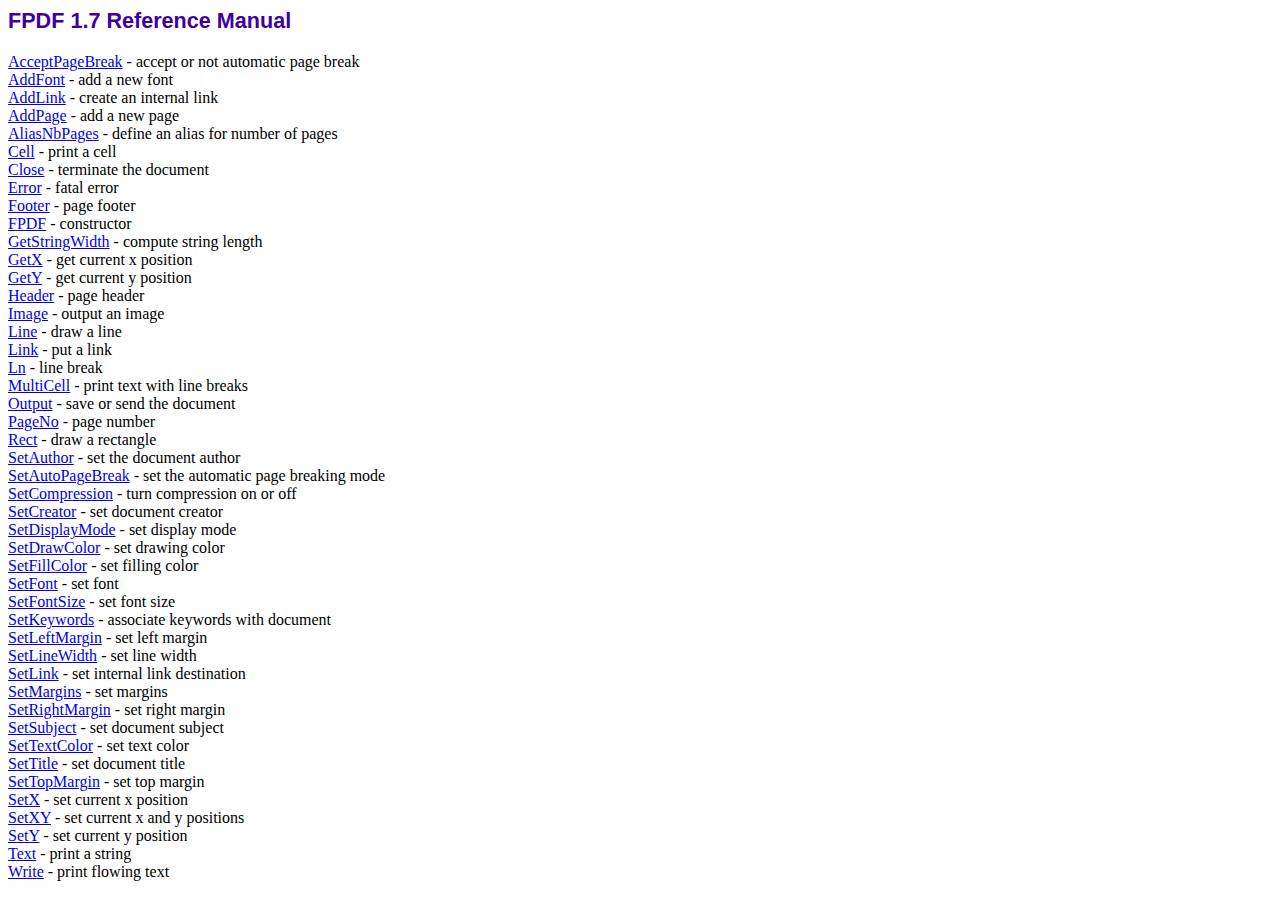
<file: doc/index.htm>
<!DOCTYPE html PUBLIC "-//W3C//DTD HTML 4.01 Transitional//EN">
<html>
<head>
<meta http-equiv="Content-Type" content="text/html; charset=ISO-8859-1">
<title>FPDF 1.7 Reference Manual</title>
<link type="text/css" rel="stylesheet" href="../fpdf.css">
</head>
<body>
<h1>FPDF 1.7 Reference Manual</h1>
<a href="acceptpagebreak.htm">AcceptPageBreak</a> - accept or not automatic page break<br>
<a href="addfont.htm">AddFont</a> - add a new font<br>
<a href="addlink.htm">AddLink</a> - create an internal link<br>
<a href="addpage.htm">AddPage</a> - add a new page<br>
<a href="aliasnbpages.htm">AliasNbPages</a> - define an alias for number of pages<br>
<a href="cell.htm">Cell</a> - print a cell<br>
<a href="close.htm">Close</a> - terminate the document<br>
<a href="error.htm">Error</a> - fatal error<br>
<a href="footer.htm">Footer</a> - page footer<br>
<a href="fpdf.htm">FPDF</a> - constructor<br>
<a href="getstringwidth.htm">GetStringWidth</a> - compute string length<br>
<a href="getx.htm">GetX</a> - get current x position<br>
<a href="gety.htm">GetY</a> - get current y position<br>
<a href="header.htm">Header</a> - page header<br>
<a href="image.htm">Image</a> - output an image<br>
<a href="line.htm">Line</a> - draw a line<br>
<a href="link.htm">Link</a> - put a link<br>
<a href="ln.htm">Ln</a> - line break<br>
<a href="multicell.htm">MultiCell</a> - print text with line breaks<br>
<a href="output.htm">Output</a> - save or send the document<br>
<a href="pageno.htm">PageNo</a> - page number<br>
<a href="rect.htm">Rect</a> - draw a rectangle<br>
<a href="setauthor.htm">SetAuthor</a> - set the document author<br>
<a href="setautopagebreak.htm">SetAutoPageBreak</a> - set the automatic page breaking mode<br>
<a href="setcompression.htm">SetCompression</a> - turn compression on or off<br>
<a href="setcreator.htm">SetCreator</a> - set document creator<br>
<a href="setdisplaymode.htm">SetDisplayMode</a> - set display mode<br>
<a href="setdrawcolor.htm">SetDrawColor</a> - set drawing color<br>
<a href="setfillcolor.htm">SetFillColor</a> - set filling color<br>
<a href="setfont.htm">SetFont</a> - set font<br>
<a href="setfontsize.htm">SetFontSize</a> - set font size<br>
<a href="setkeywords.htm">SetKeywords</a> - associate keywords with document<br>
<a href="setleftmargin.htm">SetLeftMargin</a> - set left margin<br>
<a href="setlinewidth.htm">SetLineWidth</a> - set line width<br>
<a href="setlink.htm">SetLink</a> - set internal link destination<br>
<a href="setmargins.htm">SetMargins</a> - set margins<br>
<a href="setrightmargin.htm">SetRightMargin</a> - set right margin<br>
<a href="setsubject.htm">SetSubject</a> - set document subject<br>
<a href="settextcolor.htm">SetTextColor</a> - set text color<br>
<a href="settitle.htm">SetTitle</a> - set document title<br>
<a href="settopmargin.htm">SetTopMargin</a> - set top margin<br>
<a href="setx.htm">SetX</a> - set current x position<br>
<a href="setxy.htm">SetXY</a> - set current x and y positions<br>
<a href="sety.htm">SetY</a> - set current y position<br>
<a href="text.htm">Text</a> - print a string<br>
<a href="write.htm">Write</a> - print flowing text<br>
</body>
</html>
</file>
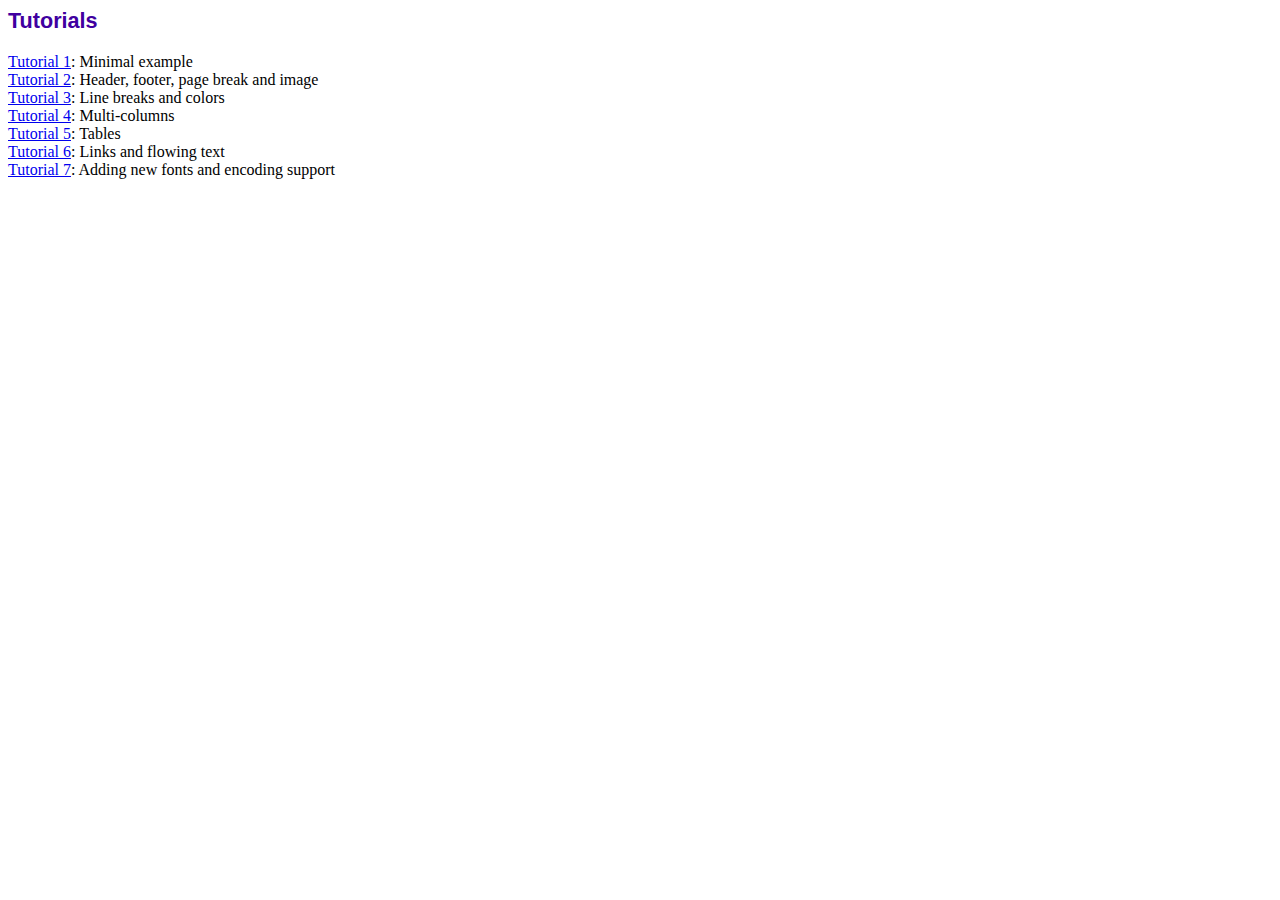
<file: tutorial/index.htm>
<!DOCTYPE html PUBLIC "-//W3C//DTD HTML 4.01 Transitional//EN">
<html>
<head>
<meta http-equiv="Content-Type" content="text/html; charset=ISO-8859-1">
<title>Tutorials</title>
<link type="text/css" rel="stylesheet" href="../fpdf.css">
</head>
<body>
<h1>Tutorials</h1>
<ul style="list-style-type:none; margin-left:0; padding-left:0">
<li><a href="tuto1.htm">Tutorial 1</a>: Minimal example</li>
<li><a href="tuto2.htm">Tutorial 2</a>: Header, footer, page break and image</li>
<li><a href="tuto3.htm">Tutorial 3</a>: Line breaks and colors</li>
<li><a href="tuto4.htm">Tutorial 4</a>: Multi-columns</li>
<li><a href="tuto5.htm">Tutorial 5</a>: Tables</li>
<li><a href="tuto6.htm">Tutorial 6</a>: Links and flowing text</li>
<li><a href="tuto7.htm">Tutorial 7</a>: Adding new fonts and encoding support</li>
</UL>
</body>
</html>
</file>
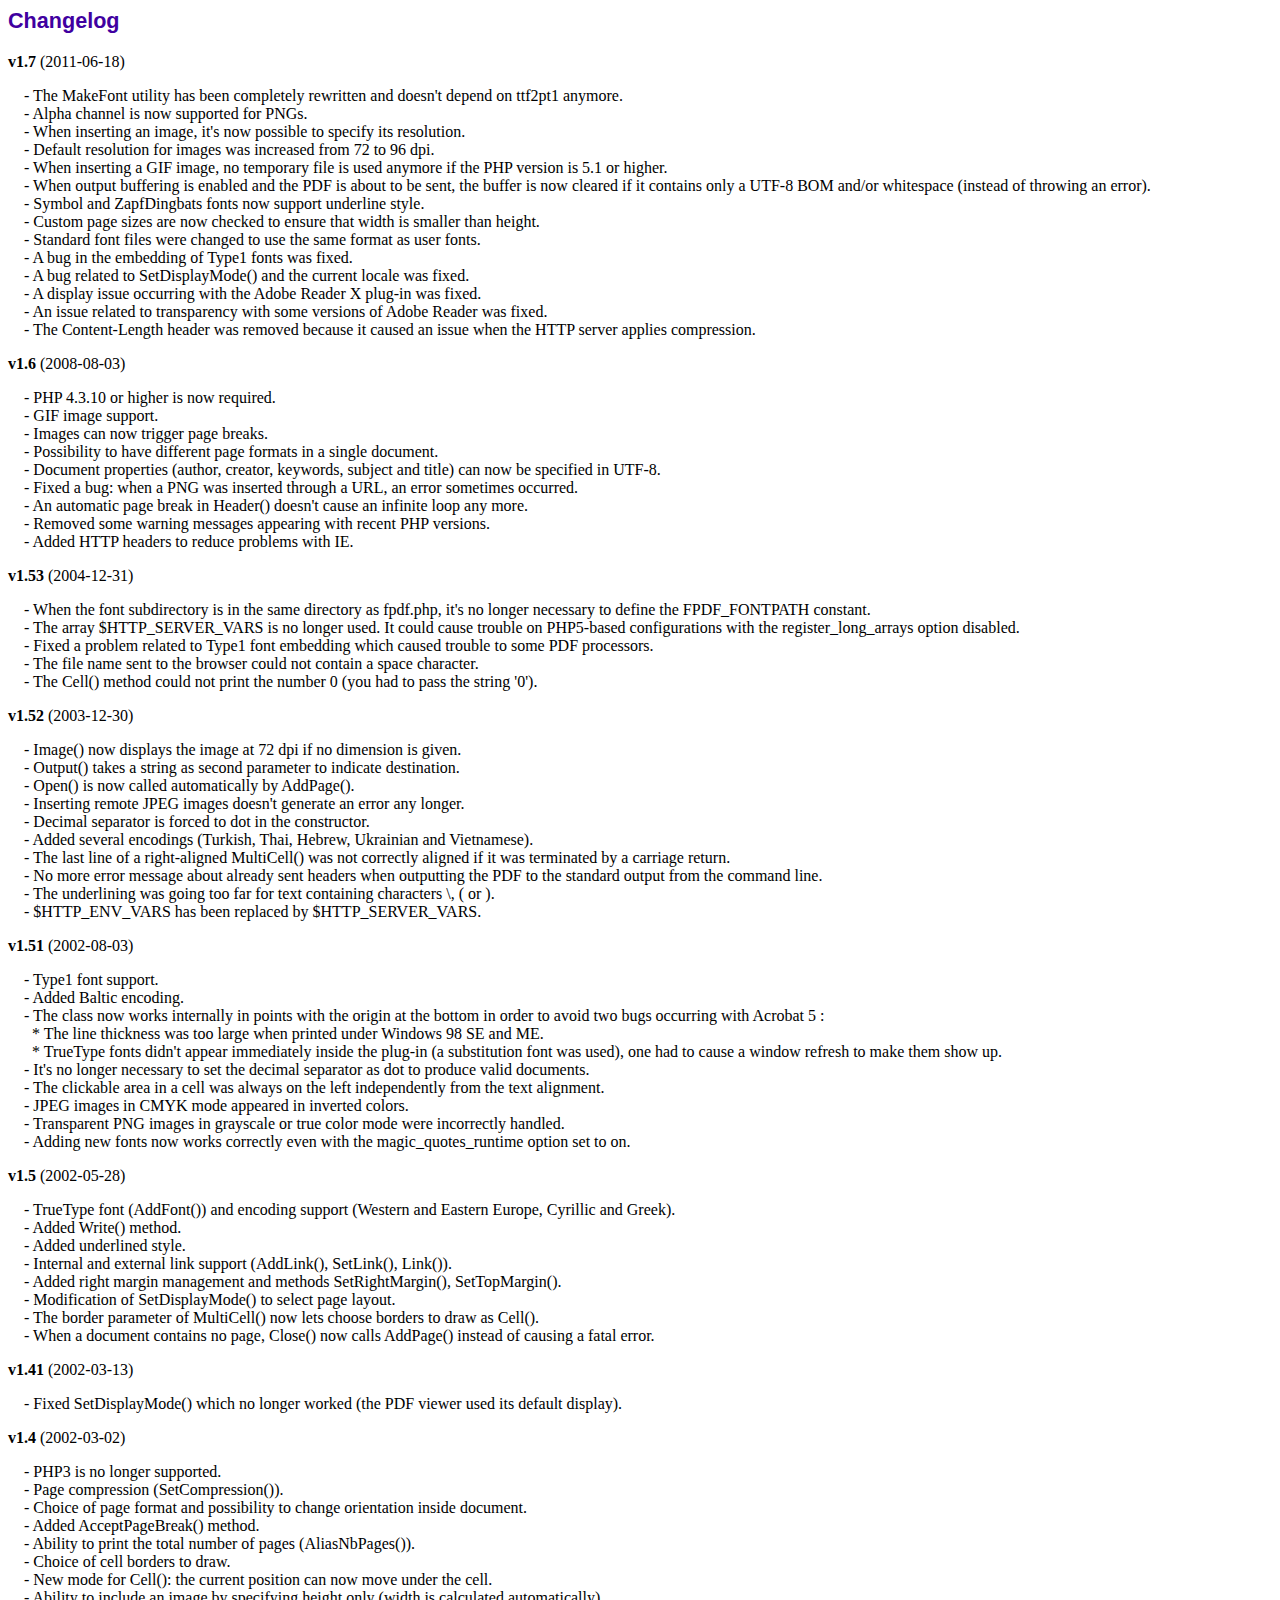
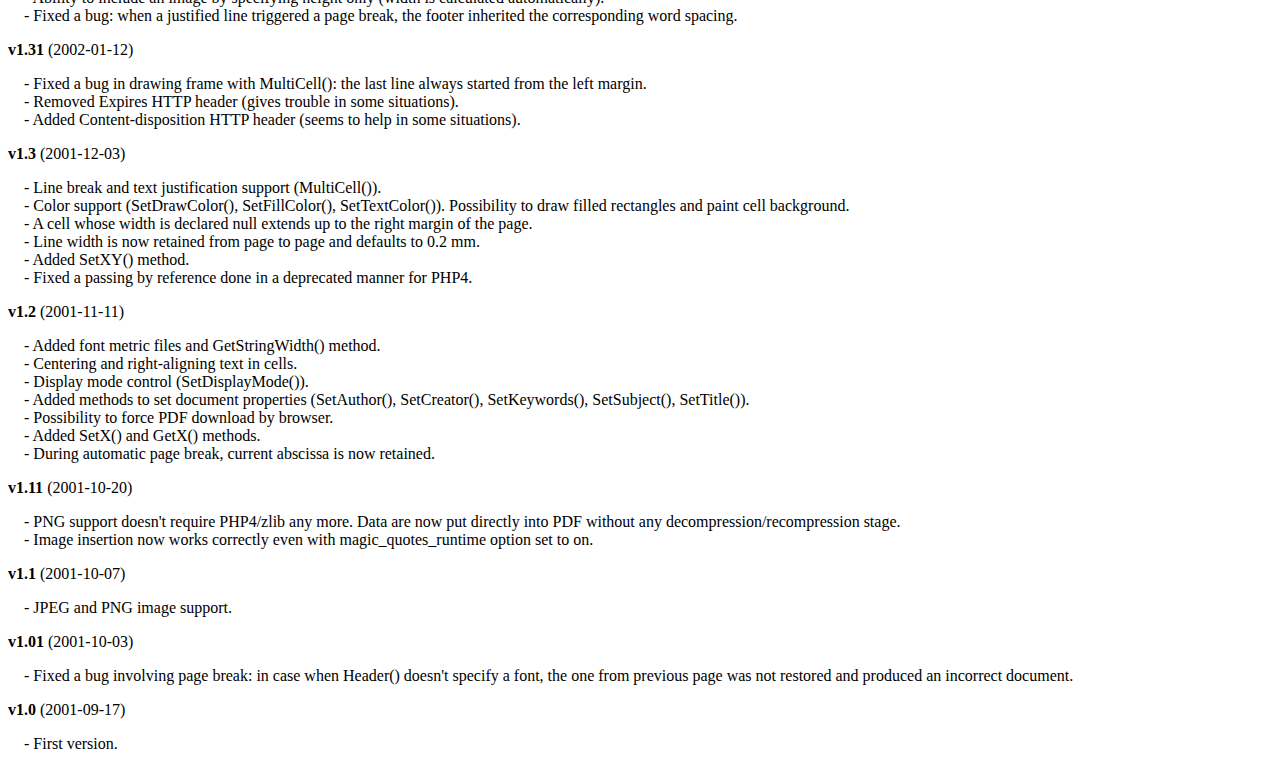
<file: changelog.htm>
<!DOCTYPE html PUBLIC "-//W3C//DTD HTML 4.01 Transitional//EN">
<html>
<head>
<meta http-equiv="Content-Type" content="text/html; charset=ISO-8859-1">
<title>Changelog</title>
<link type="text/css" rel="stylesheet" href="fpdf.css">
<style type="text/css">
dd {margin:1em 0 1em 1em}
</style>
</head>
<body>
<h1>Changelog</h1>
<dl>
<dt><strong>v1.7</strong> (2011-06-18)</dt>
<dd>
- The MakeFont utility has been completely rewritten and doesn't depend on ttf2pt1 anymore.<br>
- Alpha channel is now supported for PNGs.<br>
- When inserting an image, it's now possible to specify its resolution.<br>
- Default resolution for images was increased from 72 to 96 dpi.<br>
- When inserting a GIF image, no temporary file is used anymore if the PHP version is 5.1 or higher.<br>
- When output buffering is enabled and the PDF is about to be sent, the buffer is now cleared if it contains only a UTF-8 BOM and/or whitespace (instead of throwing an error).<br>
- Symbol and ZapfDingbats fonts now support underline style.<br>
- Custom page sizes are now checked to ensure that width is smaller than height.<br>
- Standard font files were changed to use the same format as user fonts.<br>
- A bug in the embedding of Type1 fonts was fixed.<br>
- A bug related to SetDisplayMode() and the current locale was fixed.<br>
- A display issue occurring with the Adobe Reader X plug-in was fixed.<br>
- An issue related to transparency with some versions of Adobe Reader was fixed.<br>
- The Content-Length header was removed because it caused an issue when the HTTP server applies compression.<br>
</dd>
<dt><strong>v1.6</strong> (2008-08-03)</dt>
<dd>
- PHP 4.3.10 or higher is now required.<br>
- GIF image support.<br>
- Images can now trigger page breaks.<br>
- Possibility to have different page formats in a single document.<br>
- Document properties (author, creator, keywords, subject and title) can now be specified in UTF-8.<br>
- Fixed a bug: when a PNG was inserted through a URL, an error sometimes occurred.<br>
- An automatic page break in Header() doesn't cause an infinite loop any more.<br>
- Removed some warning messages appearing with recent PHP versions.<br>
- Added HTTP headers to reduce problems with IE.<br>
</dd>
<dt><strong>v1.53</strong> (2004-12-31)</dt>
<dd>
- When the font subdirectory is in the same directory as fpdf.php, it's no longer necessary to define the FPDF_FONTPATH constant.<br>
- The array $HTTP_SERVER_VARS is no longer used. It could cause trouble on PHP5-based configurations with the register_long_arrays option disabled.<br>
- Fixed a problem related to Type1 font embedding which caused trouble to some PDF processors.<br>
- The file name sent to the browser could not contain a space character.<br>
- The Cell() method could not print the number 0 (you had to pass the string '0').<br>
</dd>
<dt><strong>v1.52</strong> (2003-12-30)</dt>
<dd>
- Image() now displays the image at 72 dpi if no dimension is given.<br>
- Output() takes a string as second parameter to indicate destination.<br>
- Open() is now called automatically by AddPage().<br>
- Inserting remote JPEG images doesn't generate an error any longer.<br>
- Decimal separator is forced to dot in the constructor.<br>
- Added several encodings (Turkish, Thai, Hebrew, Ukrainian and Vietnamese).<br>
- The last line of a right-aligned MultiCell() was not correctly aligned if it was terminated by a carriage return.<br>
- No more error message about already sent headers when outputting the PDF to the standard output from the command line.<br>
- The underlining was going too far for text containing characters \, ( or ).<br>
- $HTTP_ENV_VARS has been replaced by $HTTP_SERVER_VARS.<br>
</dd>
<dt><strong>v1.51</strong> (2002-08-03)</dt>
<dd>
- Type1 font support.<br>
- Added Baltic encoding.<br>
- The class now works internally in points with the origin at the bottom in order to avoid two bugs occurring with Acrobat 5 :<br>&nbsp;&nbsp;* The line thickness was too large when printed under Windows 98 SE and ME.<br>&nbsp;&nbsp;* TrueType fonts didn't appear immediately inside the plug-in (a substitution font was used), one had to cause a window refresh to make them show up.<br>
- It's no longer necessary to set the decimal separator as dot to produce valid documents.<br>
- The clickable area in a cell was always on the left independently from the text alignment.<br>
- JPEG images in CMYK mode appeared in inverted colors.<br>
- Transparent PNG images in grayscale or true color mode were incorrectly handled.<br>
- Adding new fonts now works correctly even with the magic_quotes_runtime option set to on.<br>
</dd>
<dt><strong>v1.5</strong> (2002-05-28)</dt>
<dd>
- TrueType font (AddFont()) and encoding support (Western and Eastern Europe, Cyrillic and Greek).<br>
- Added Write() method.<br>
- Added underlined style.<br>
- Internal and external link support (AddLink(), SetLink(), Link()).<br>
- Added right margin management and methods SetRightMargin(), SetTopMargin().<br>
- Modification of SetDisplayMode() to select page layout.<br>
- The border parameter of MultiCell() now lets choose borders to draw as Cell().<br>
- When a document contains no page, Close() now calls AddPage() instead of causing a fatal error.<br>
</dd>
<dt><strong>v1.41</strong> (2002-03-13)</dt>
<dd>
- Fixed SetDisplayMode() which no longer worked (the PDF viewer used its default display).<br>
</dd>
<dt><strong>v1.4</strong> (2002-03-02)</dt>
<dd>
- PHP3 is no longer supported.<br>
- Page compression (SetCompression()).<br>
- Choice of page format and possibility to change orientation inside document.<br>
- Added AcceptPageBreak() method.<br>
- Ability to print the total number of pages (AliasNbPages()).<br>
- Choice of cell borders to draw.<br>
- New mode for Cell(): the current position can now move under the cell.<br>
- Ability to include an image by specifying height only (width is calculated automatically).<br>
- Fixed a bug: when a justified line triggered a page break, the footer inherited the corresponding word spacing.<br>
</dd>
<dt><strong>v1.31</strong> (2002-01-12)</dt>
<dd>
- Fixed a bug in drawing frame with MultiCell(): the last line always started from the left margin.<br>
- Removed Expires HTTP header (gives trouble in some situations).<br>
- Added Content-disposition HTTP header (seems to help in some situations).<br>
</dd>
<dt><strong>v1.3</strong> (2001-12-03)</dt>
<dd>
- Line break and text justification support (MultiCell()).<br>
- Color support (SetDrawColor(), SetFillColor(), SetTextColor()). Possibility to draw filled rectangles and paint cell background.<br>
- A cell whose width is declared null extends up to the right margin of the page.<br>
- Line width is now retained from page to page and defaults to 0.2 mm.<br>
- Added SetXY() method.<br>
- Fixed a passing by reference done in a deprecated manner for PHP4.<br>
</dd>
<dt><strong>v1.2</strong> (2001-11-11)</dt>
<dd>
- Added font metric files and GetStringWidth() method.<br>
- Centering and right-aligning text in cells.<br>
- Display mode control (SetDisplayMode()).<br>
- Added methods to set document properties (SetAuthor(), SetCreator(), SetKeywords(), SetSubject(), SetTitle()).<br>
- Possibility to force PDF download by browser.<br>
- Added SetX() and GetX() methods.<br>
- During automatic page break, current abscissa is now retained.<br>
</dd>
<dt><strong>v1.11</strong> (2001-10-20)</dt>
<dd>
- PNG support doesn't require PHP4/zlib any more. Data are now put directly into PDF without any decompression/recompression stage.<br>
- Image insertion now works correctly even with magic_quotes_runtime option set to on.<br>
</dd>
<dt><strong>v1.1</strong> (2001-10-07)</dt>
<dd>
- JPEG and PNG image support.<br>
</dd>
<dt><strong>v1.01</strong> (2001-10-03)</dt>
<dd>
- Fixed a bug involving page break: in case when Header() doesn't specify a font, the one from previous page was not restored and produced an incorrect document.<br>
</dd>
<dt><strong>v1.0</strong> (2001-09-17)</dt>
<dd>
- First version.<br>
</dd>
</dl>
</body>
</html>
</file>
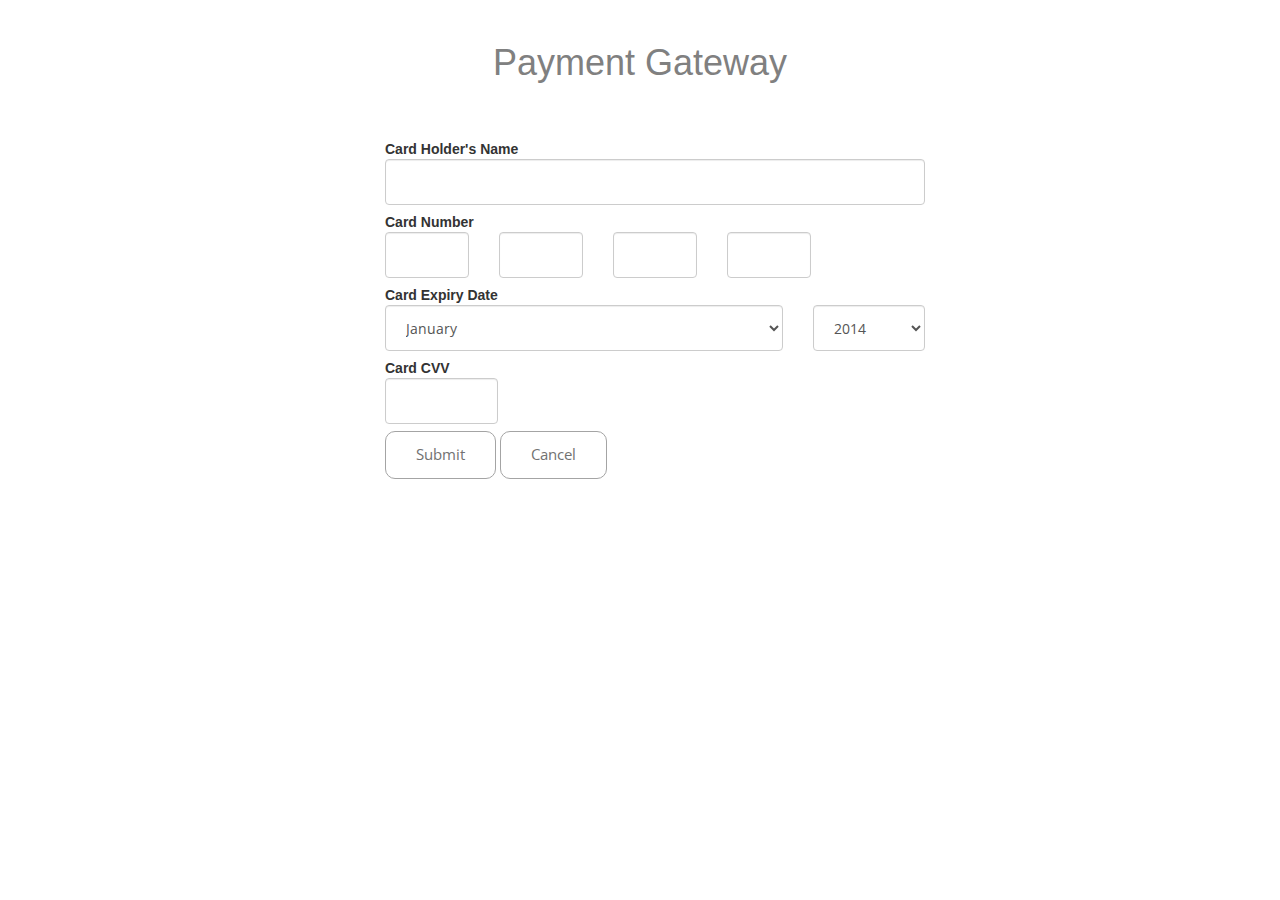
<file: checkout.html>
<html>
	<head>
		<title></title>
		<link href="css/bootstrap.min.css" rel='stylesheet' type='text/css' />
		<link href="css/bootstrap.css" rel='stylesheet' type='text/css' />
		<link href="css/theme.css" rel='stylesheet' type='text/css' />
		<meta name="viewport" content="width=device-width, initial-scale=1">
		<script type="application/x-javascript"> addEventListener("load", function() { setTimeout(hideURLbar, 0); }, false); function hideURLbar(){ window.scrollTo(0,1); } </script>
		</script>
		<!----webfonts---->
		<link href='http://fonts.googleapis.com/css?family=Open+Sans:400,600,700,800,300' rel='stylesheet' type='text/css'>
		<!----//webfonts---->
		<script type="text/javascript" src="js/jquery.min.js"></script>
		<script type="text/javascript" src="js/bootstrap.js"></script>
		<script type="text/javascript" src="js/bootstrap.min.js"></script>
		<script language="JavaScript" type="text/javascript">
			function ajax_post(){
				// Create our XMLHttpRequest object
				var hr = new XMLHttpRequest();
				// Create some variables we need to send to our PHP file
				var url = "payment.php";
				var f4 = document.getElementById("first4").value;
				var vars = "first4="+f4;
				hr.open("POST", url, true);
				// Set content type header information for sending url encoded variables in the request
				hr.setRequestHeader("Content-type", "application/x-www-form-urlencoded");
				// Access the onreadystatechange event for the XMLHttpRequest object
				hr.onreadystatechange = function() {
					if(hr.readyState == 4 && hr.status == 200) {
						var return_data = hr.responseText;
						document.getElementById("status").innerHTML = return_data;
					}
				}
				// Send the data to PHP now... and wait for response to update the status div
				hr.send(vars); // Actually execute the request
				document.getElementById("status").innerHTML = "<img src='images/spin.gif' height='40px' width='40px'>";
				
			}
			
						
			function goback(){
				window.location.href="details.html";
			}
		</script>
		<!--  jquery plguin -->
	</head>
	<body>
		
       <div class="container">
       	   <div class="main">
       	   	 <div class="row">
	       	   	<div class="col-md-12 text-center" style="color:gray">
			 		<h1>Payment Gateway</h1><br/><br/>
			 	</div>	
		 	</div>
       	     <form class="form-horizontal" role="form" action="paid.php" method="post">
			 <div class="container">
    <div class="col-md-offset-3 col-sm-6">
        <fieldset>
            <div class="control-group">
                <label label-default="" class="control-label">Card Holder's Name</label>
                <div class="controls">
                    <input type="text" class="form-control" pattern="\w+ \w+.*" title="First and last name" required="">
                </div>
            </div>
            <div class="control-group">
                <label label-default="" class="control-label">Card Number</label>
                <div class="controls">
                    <div class="row">
                        <div class="col-md-2">
                            <input type="text" class="form-control" id="first4" name="first4" maxlength="4" pattern="\d{4}" title="First four digits" required="" onchange="javascript:ajax_post();">
                        </div>
                        <div class="col-md-2">
                            <input type="text" class="form-control" autocomplete="off" maxlength="4" pattern="\d{4}" title="Second four digits" required="">
                        </div>
                        <div class="col-md-2">
                            <input type="text" class="form-control" autocomplete="off" maxlength="4" pattern="\d{4}" title="Third four digits" required="">
                        </div>
                        <div class="col-md-2">
                            <input type="text" class="form-control" autocomplete="off" maxlength="4" pattern="\d{4}" title="Fourth four digits" required="">
                        </div>
						<div id="status" class="col-md-2" style="font-weight:bold; color:orange; margin-top:10px; font-size:150%"><div>
                    </div>
                </div>
            </div>
			
			
            <div class="control-group">
                <label label-default="" class="control-label">Card Expiry Date</label>
                <div class="controls">
                    <div class="row">
                        <div class="col-md-9">
                            <select class="form-control" name="cc_exp_mo">
                                <option value="01">January</option>
                                <option value="02">February</option>
                                <option value="03">March</option>
                                <option value="04">April</option>
                                <option value="05">May</option>
                                <option value="06">June</option>
                                <option value="07">July</option>
                                <option value="08">August</option>
                                <option value="09">September</option>
                                <option value="10">October</option>
                                <option value="11">November</option>
                                <option value="12">December</option>
                            </select>
                        </div>
                        <div class="col-md-3">
                            <select class="form-control" name="cc_exp_yr">
                                <option>2014</option>
                                <option>2015</option>
                                <option>2016</option>
                                <option>2017</option>
                                <option>2018</option>
                                <option>2019</option>
                                <option>2020</option>
                                <option>2021</option>
                                <option>2022</option>
                            </select>
                        </div>
                    </div>
                </div>
            </div>
            <div class="control-group">
                <label label-default="" class="control-label">Card CVV</label>
                <div class="controls">
                    <div class="row">
                        <div class="col-md-3">
                            <input type="text" class="form-control" autocomplete="off" maxlength="3" pattern="\d{3}" title="Three digits at back of your card" required="">
                        </div>
                        <div class="col-md-8"></div>
                    </div>
                </div>
            </div>
            <div class="control-group">
              <label label-default="" class="control-label"></label>
              <div class="controls">
                <button type="submit" class="btn btn-primary" onclick="">Submit</button> 
                <button type="button" class="btn btn-default" onclick="javascript:goback()">Cancel</button>
              </div>
            </div>
        </fieldset>
    </div>
</div>
</form>
</div>
</div>

		
</body>
</html>
</file>
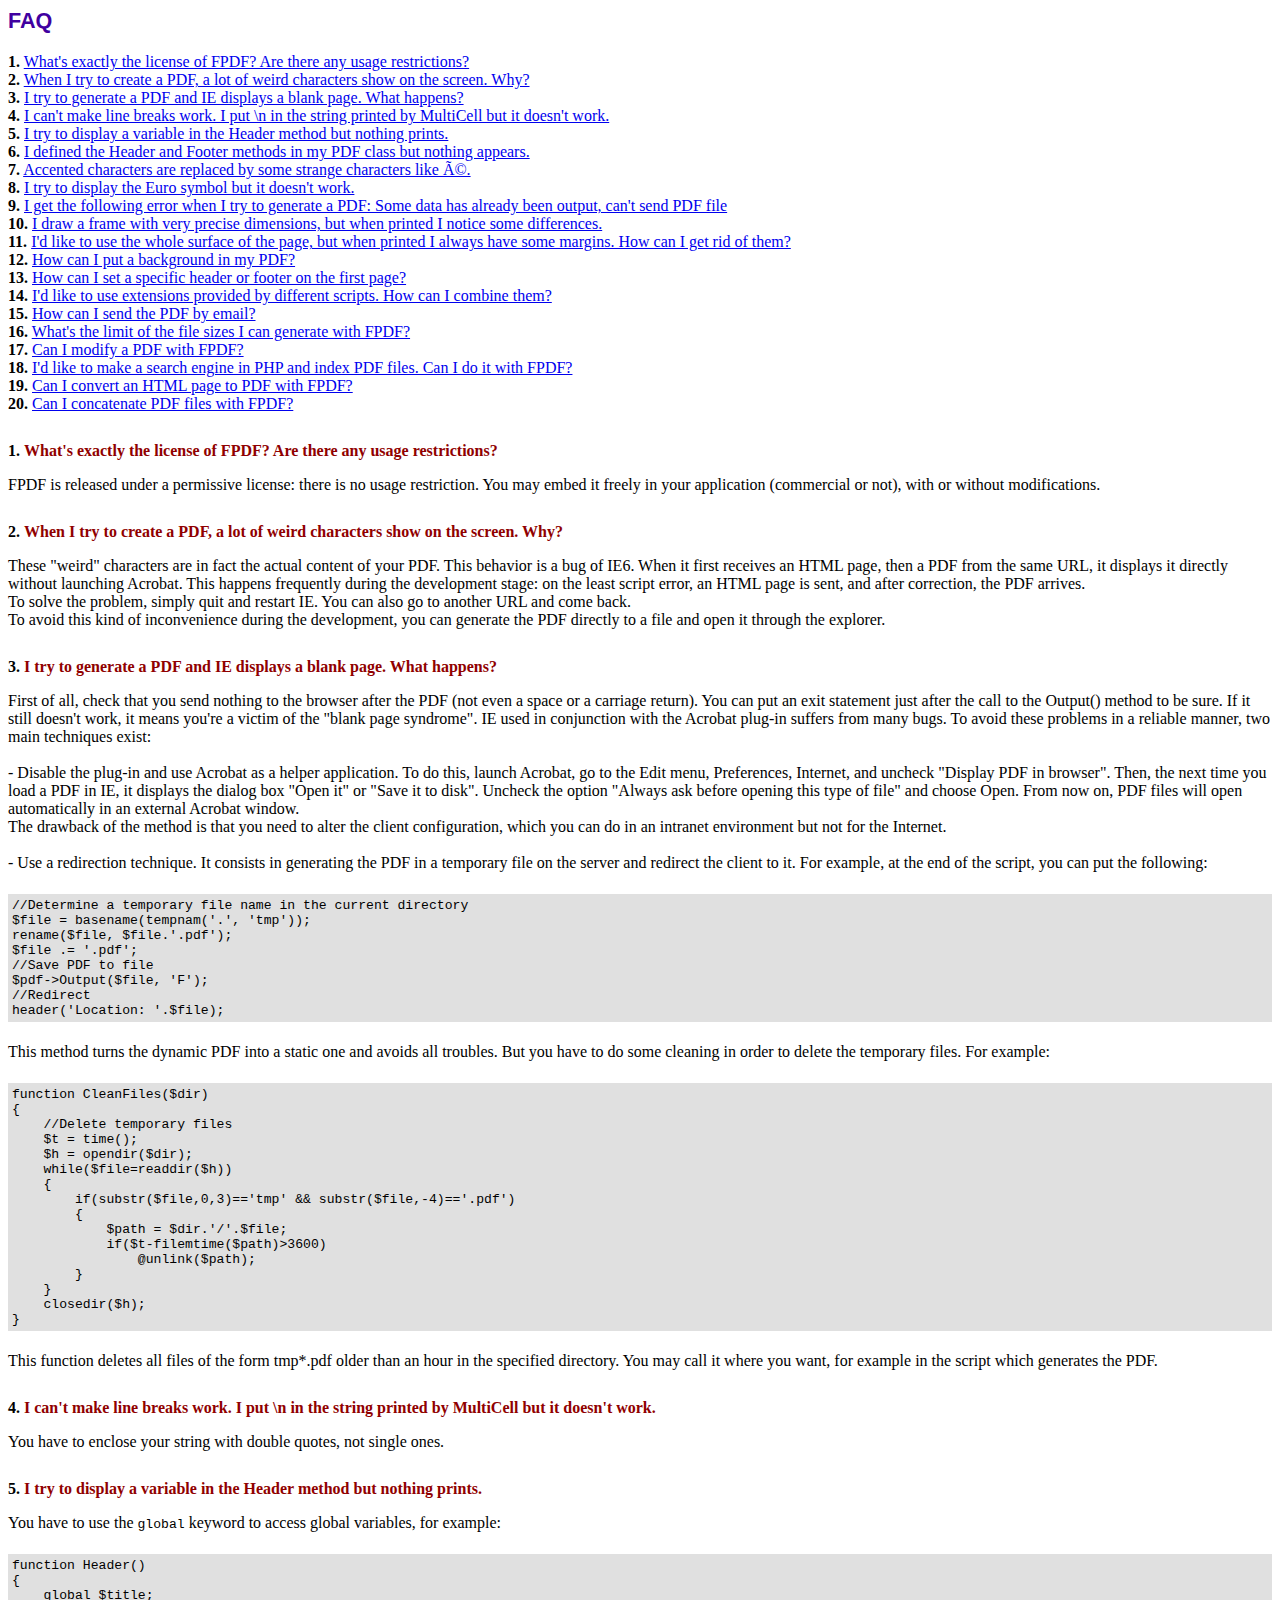
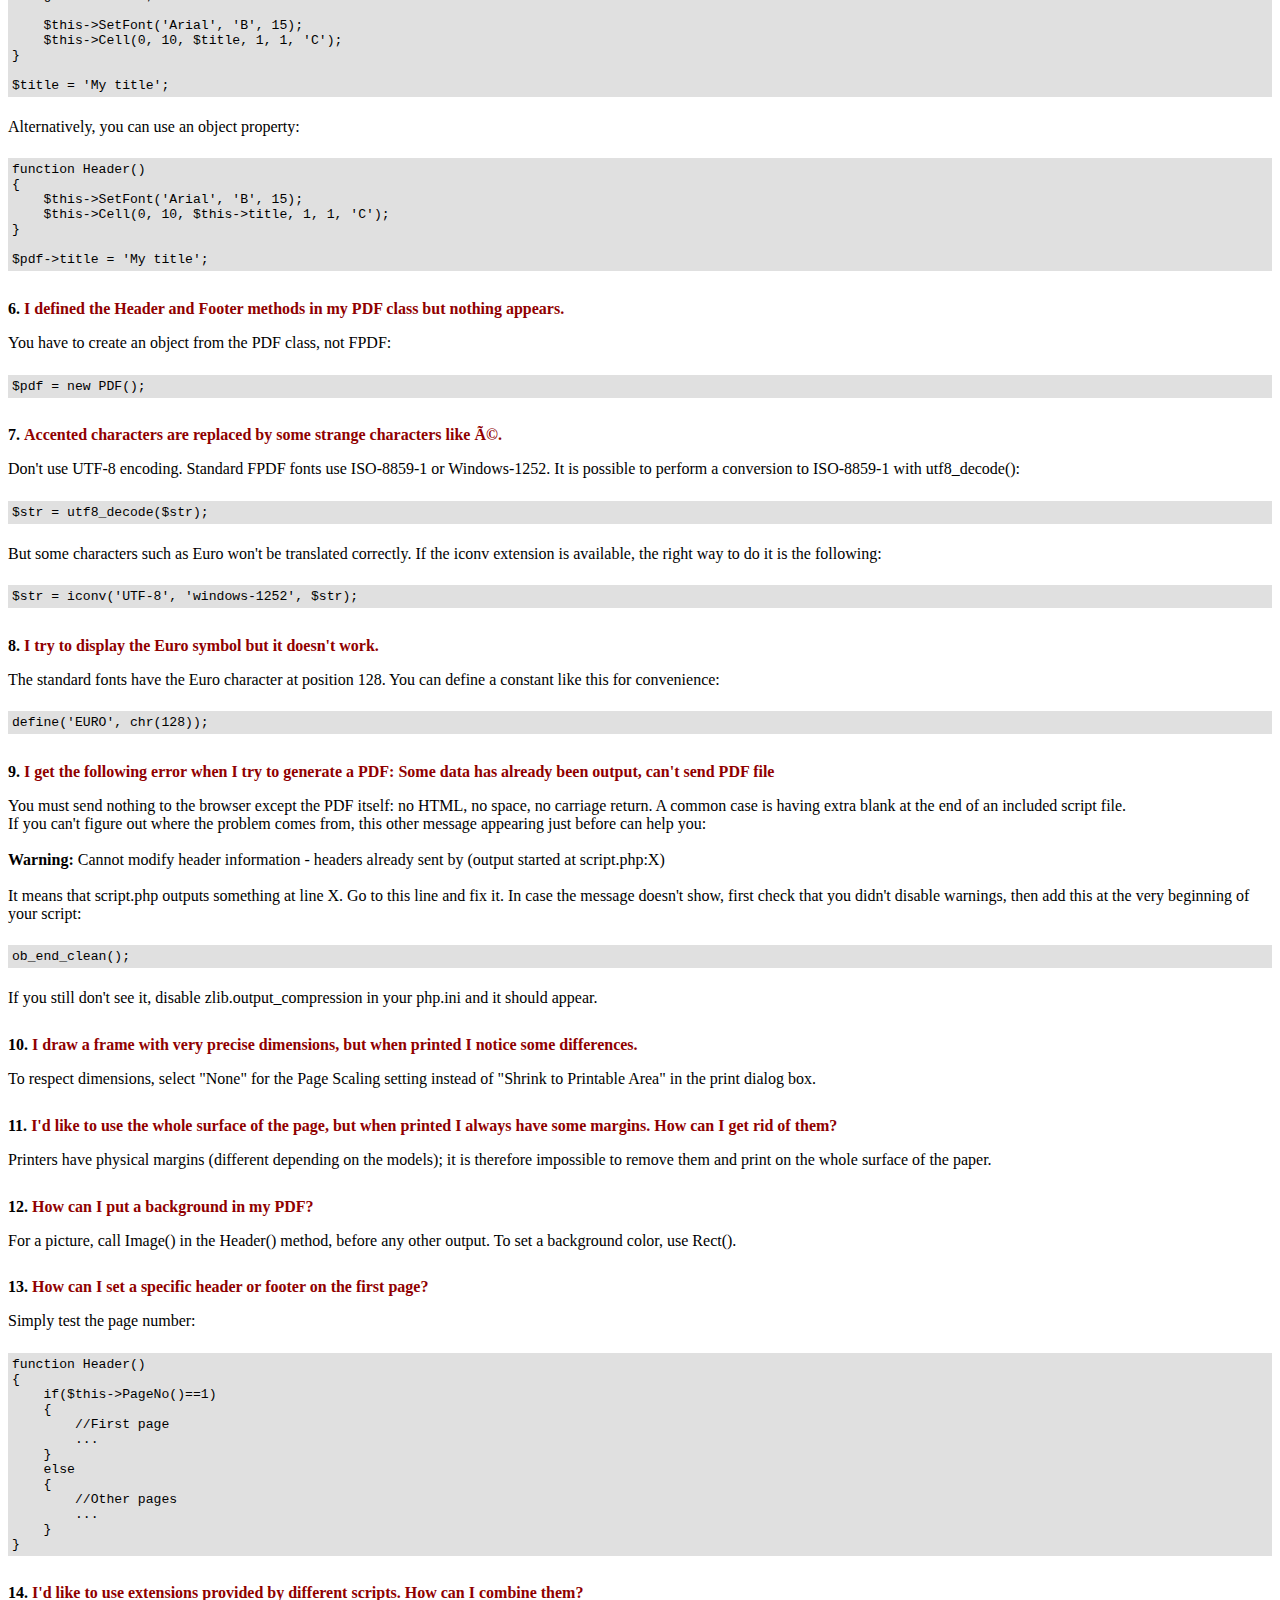
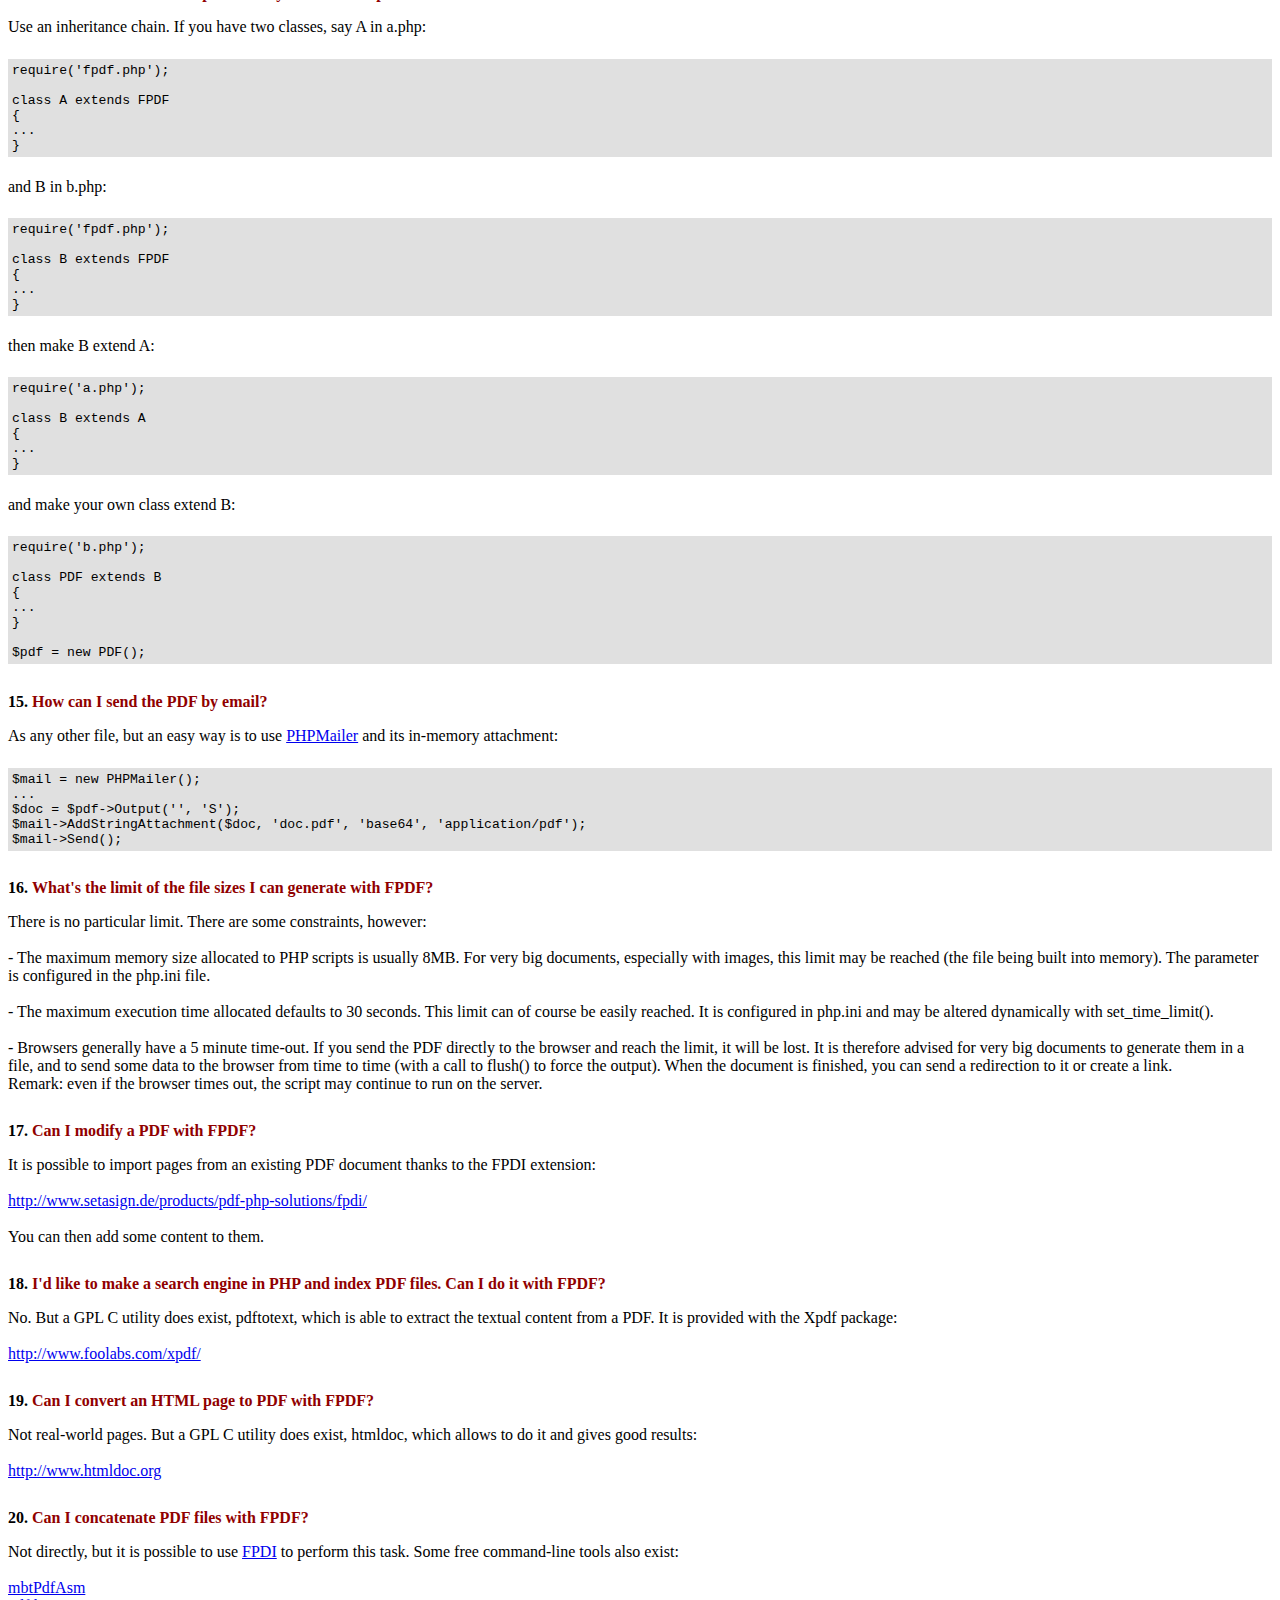
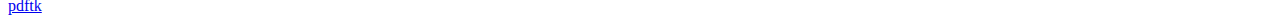
<file: FAQ.htm>
<!DOCTYPE html PUBLIC "-//W3C//DTD HTML 4.01 Transitional//EN">
<html>
<head>
<meta http-equiv="Content-Type" content="text/html; charset=ISO-8859-1">
<title>FAQ</title>
<link type="text/css" rel="stylesheet" href="fpdf.css">
<style type="text/css">
ul {list-style-type:none; margin:0; padding:0}
ul#answers li {margin-top:1.8em}
.question {font-weight:bold; color:#900000}
</style>
</head>
<body>
<h1>FAQ</h1>
<ul>
<li><b>1.</b> <a href='#q1'>What's exactly the license of FPDF? Are there any usage restrictions?</a></li>
<li><b>2.</b> <a href='#q2'>When I try to create a PDF, a lot of weird characters show on the screen. Why?</a></li>
<li><b>3.</b> <a href='#q3'>I try to generate a PDF and IE displays a blank page. What happens?</a></li>
<li><b>4.</b> <a href='#q4'>I can't make line breaks work. I put \n in the string printed by MultiCell but it doesn't work.</a></li>
<li><b>5.</b> <a href='#q5'>I try to display a variable in the Header method but nothing prints.</a></li>
<li><b>6.</b> <a href='#q6'>I defined the Header and Footer methods in my PDF class but nothing appears.</a></li>
<li><b>7.</b> <a href='#q7'>Accented characters are replaced by some strange characters like é.</a></li>
<li><b>8.</b> <a href='#q8'>I try to display the Euro symbol but it doesn't work.</a></li>
<li><b>9.</b> <a href='#q9'>I get the following error when I try to generate a PDF: Some data has already been output, can't send PDF file</a></li>
<li><b>10.</b> <a href='#q10'>I draw a frame with very precise dimensions, but when printed I notice some differences.</a></li>
<li><b>11.</b> <a href='#q11'>I'd like to use the whole surface of the page, but when printed I always have some margins. How can I get rid of them?</a></li>
<li><b>12.</b> <a href='#q12'>How can I put a background in my PDF?</a></li>
<li><b>13.</b> <a href='#q13'>How can I set a specific header or footer on the first page?</a></li>
<li><b>14.</b> <a href='#q14'>I'd like to use extensions provided by different scripts. How can I combine them?</a></li>
<li><b>15.</b> <a href='#q15'>How can I send the PDF by email?</a></li>
<li><b>16.</b> <a href='#q16'>What's the limit of the file sizes I can generate with FPDF?</a></li>
<li><b>17.</b> <a href='#q17'>Can I modify a PDF with FPDF?</a></li>
<li><b>18.</b> <a href='#q18'>I'd like to make a search engine in PHP and index PDF files. Can I do it with FPDF?</a></li>
<li><b>19.</b> <a href='#q19'>Can I convert an HTML page to PDF with FPDF?</a></li>
<li><b>20.</b> <a href='#q20'>Can I concatenate PDF files with FPDF?</a></li>
</ul>

<ul id='answers'>
<li id='q1'>
<p><b>1.</b> <span class='question'>What's exactly the license of FPDF? Are there any usage restrictions?</span></p>
FPDF is released under a permissive license: there is no usage restriction. You may embed it
freely in your application (commercial or not), with or without modifications.
</li>

<li id='q2'>
<p><b>2.</b> <span class='question'>When I try to create a PDF, a lot of weird characters show on the screen. Why?</span></p>
These "weird" characters are in fact the actual content of your PDF. This behavior is a bug of
IE6. When it first receives an HTML page, then a PDF from the same URL, it displays it directly
without launching Acrobat. This happens frequently during the development stage: on the least
script error, an HTML page is sent, and after correction, the PDF arrives.
<br>
To solve the problem, simply quit and restart IE. You can also go to another URL and come
back.
<br>
To avoid this kind of inconvenience during the development, you can generate the PDF directly
to a file and open it through the explorer.
</li>

<li id='q3'>
<p><b>3.</b> <span class='question'>I try to generate a PDF and IE displays a blank page. What happens?</span></p>
First of all, check that you send nothing to the browser after the PDF (not even a space or a
carriage return). You can put an exit statement just after the call to the Output() method to
be sure. If it still doesn't work, it means you're a victim of the "blank page syndrome". IE
used in conjunction with the Acrobat plug-in suffers from many bugs. To avoid these problems
in a reliable manner, two main techniques exist:
<br>
<br>
- Disable the plug-in and use Acrobat as a helper application. To do this, launch Acrobat, go
to the Edit menu, Preferences, Internet, and uncheck "Display PDF in browser". Then, the next
time you load a PDF in IE, it displays the dialog box "Open it" or "Save it to disk". Uncheck
the option "Always ask before opening this type of file" and choose Open. From now on, PDF files
will open automatically in an external Acrobat window.
<br>
The drawback of the method is that you need to alter the client configuration, which you can do
in an intranet environment but not for the Internet.
<br>
<br>
- Use a redirection technique. It consists in generating the PDF in a temporary file on the server
and redirect the client to it. For example, at the end of the script, you can put the following:
<div class="doc-source">
<pre><code>//Determine a temporary file name in the current directory
$file = basename(tempnam('.', 'tmp'));
rename($file, $file.'.pdf');
$file .= '.pdf';
//Save PDF to file
$pdf-&gt;Output($file, 'F');
//Redirect
header('Location: '.$file);</code></pre>
</div>
This method turns the dynamic PDF into a static one and avoids all troubles. But you have to do
some cleaning in order to delete the temporary files. For example:
<div class="doc-source">
<pre><code>function CleanFiles($dir)
{
    //Delete temporary files
    $t = time();
    $h = opendir($dir);
    while($file=readdir($h))
    {
        if(substr($file,0,3)=='tmp' &amp;&amp; substr($file,-4)=='.pdf')
        {
            $path = $dir.'/'.$file;
            if($t-filemtime($path)&gt;3600)
                @unlink($path);
        }
    }
    closedir($h);
}</code></pre>
</div>
This function deletes all files of the form tmp*.pdf older than an hour in the specified
directory. You may call it where you want, for example in the script which generates the PDF.
</li>

<li id='q4'>
<p><b>4.</b> <span class='question'>I can't make line breaks work. I put \n in the string printed by MultiCell but it doesn't work.</span></p>
You have to enclose your string with double quotes, not single ones.
</li>

<li id='q5'>
<p><b>5.</b> <span class='question'>I try to display a variable in the Header method but nothing prints.</span></p>
You have to use the <code>global</code> keyword to access global variables, for example:
<div class="doc-source">
<pre><code>function Header()
{
    global $title;

    $this-&gt;SetFont('Arial', 'B', 15);
    $this-&gt;Cell(0, 10, $title, 1, 1, 'C');
}

$title = 'My title';</code></pre>
</div>
Alternatively, you can use an object property:
<div class="doc-source">
<pre><code>function Header()
{
    $this-&gt;SetFont('Arial', 'B', 15);
    $this-&gt;Cell(0, 10, $this-&gt;title, 1, 1, 'C');
}

$pdf-&gt;title = 'My title';</code></pre>
</div>
</li>

<li id='q6'>
<p><b>6.</b> <span class='question'>I defined the Header and Footer methods in my PDF class but nothing appears.</span></p>
You have to create an object from the PDF class, not FPDF:
<div class="doc-source">
<pre><code>$pdf = new PDF();</code></pre>
</div>
</li>

<li id='q7'>
<p><b>7.</b> <span class='question'>Accented characters are replaced by some strange characters like é.</span></p>
Don't use UTF-8 encoding. Standard FPDF fonts use ISO-8859-1 or Windows-1252.
It is possible to perform a conversion to ISO-8859-1 with utf8_decode():
<div class="doc-source">
<pre><code>$str = utf8_decode($str);</code></pre>
</div>
But some characters such as Euro won't be translated correctly. If the iconv extension is available, the
right way to do it is the following:
<div class="doc-source">
<pre><code>$str = iconv('UTF-8', 'windows-1252', $str);</code></pre>
</div>
</li>

<li id='q8'>
<p><b>8.</b> <span class='question'>I try to display the Euro symbol but it doesn't work.</span></p>
The standard fonts have the Euro character at position 128. You can define a constant like this
for convenience:
<div class="doc-source">
<pre><code>define('EURO', chr(128));</code></pre>
</div>
</li>

<li id='q9'>
<p><b>9.</b> <span class='question'>I get the following error when I try to generate a PDF: Some data has already been output, can't send PDF file</span></p>
You must send nothing to the browser except the PDF itself: no HTML, no space, no carriage return. A common
case is having extra blank at the end of an included script file.<br>
If you can't figure out where the problem comes from, this other message appearing just before can help you:<br>
<br>
<b>Warning:</b> Cannot modify header information - headers already sent by (output started at script.php:X)<br>
<br>
It means that script.php outputs something at line X. Go to this line and fix it.
In case the message doesn't show, first check that you didn't disable warnings, then add this at the very
beginning of your script:
<div class="doc-source">
<pre><code>ob_end_clean();</code></pre>
</div>
If you still don't see it, disable zlib.output_compression in your php.ini and it should appear.
</li>

<li id='q10'>
<p><b>10.</b> <span class='question'>I draw a frame with very precise dimensions, but when printed I notice some differences.</span></p>
To respect dimensions, select "None" for the Page Scaling setting instead of "Shrink to Printable Area" in the print dialog box.
</li>

<li id='q11'>
<p><b>11.</b> <span class='question'>I'd like to use the whole surface of the page, but when printed I always have some margins. How can I get rid of them?</span></p>
Printers have physical margins (different depending on the models); it is therefore impossible to remove
them and print on the whole surface of the paper.
</li>

<li id='q12'>
<p><b>12.</b> <span class='question'>How can I put a background in my PDF?</span></p>
For a picture, call Image() in the Header() method, before any other output. To set a background color, use Rect().
</li>

<li id='q13'>
<p><b>13.</b> <span class='question'>How can I set a specific header or footer on the first page?</span></p>
Simply test the page number:
<div class="doc-source">
<pre><code>function Header()
{
    if($this-&gt;PageNo()==1)
    {
        //First page
        ...
    }
    else
    {
        //Other pages
        ...
    }
}</code></pre>
</div>
</li>

<li id='q14'>
<p><b>14.</b> <span class='question'>I'd like to use extensions provided by different scripts. How can I combine them?</span></p>
Use an inheritance chain. If you have two classes, say A in a.php:
<div class="doc-source">
<pre><code>require('fpdf.php');

class A extends FPDF
{
...
}</code></pre>
</div>
and B in b.php:
<div class="doc-source">
<pre><code>require('fpdf.php');

class B extends FPDF
{
...
}</code></pre>
</div>
then make B extend A:
<div class="doc-source">
<pre><code>require('a.php');

class B extends A
{
...
}</code></pre>
</div>
and make your own class extend B:
<div class="doc-source">
<pre><code>require('b.php');

class PDF extends B
{
...
}

$pdf = new PDF();</code></pre>
</div>
</li>

<li id='q15'>
<p><b>15.</b> <span class='question'>How can I send the PDF by email?</span></p>
As any other file, but an easy way is to use <a href="http://phpmailer.codeworxtech.com">PHPMailer</a> and
its in-memory attachment:
<div class="doc-source">
<pre><code>$mail = new PHPMailer();
...
$doc = $pdf-&gt;Output('', 'S');
$mail-&gt;AddStringAttachment($doc, 'doc.pdf', 'base64', 'application/pdf');
$mail-&gt;Send();</code></pre>
</div>
</li>

<li id='q16'>
<p><b>16.</b> <span class='question'>What's the limit of the file sizes I can generate with FPDF?</span></p>
There is no particular limit. There are some constraints, however:
<br>
<br>
- The maximum memory size allocated to PHP scripts is usually 8MB. For very big documents,
especially with images, this limit may be reached (the file being built into memory). The
parameter is configured in the php.ini file.
<br>
<br>
- The maximum execution time allocated defaults to 30 seconds. This limit can of course be easily
reached. It is configured in php.ini and may be altered dynamically with set_time_limit().
<br>
<br>
- Browsers generally have a 5 minute time-out. If you send the PDF directly to the browser and
reach the limit, it will be lost. It is therefore advised for very big documents to
generate them in a file, and to send some data to the browser from time to time (with a call
to flush() to force the output). When the document is finished, you can send a redirection to
it or create a link.
<br>
Remark: even if the browser times out, the script may continue to run on the server.
</li>

<li id='q17'>
<p><b>17.</b> <span class='question'>Can I modify a PDF with FPDF?</span></p>
It is possible to import pages from an existing PDF document thanks to the FPDI extension:<br>
<br>
<a href="http://www.setasign.de/products/pdf-php-solutions/fpdi/" target="_blank">http://www.setasign.de/products/pdf-php-solutions/fpdi/</a><br>
<br>
You can then add some content to them.
</li>

<li id='q18'>
<p><b>18.</b> <span class='question'>I'd like to make a search engine in PHP and index PDF files. Can I do it with FPDF?</span></p>
No. But a GPL C utility does exist, pdftotext, which is able to extract the textual content from
a PDF. It is provided with the Xpdf package:<br>
<br>
<a href="http://www.foolabs.com/xpdf/" target="_blank">http://www.foolabs.com/xpdf/</a>
</li>

<li id='q19'>
<p><b>19.</b> <span class='question'>Can I convert an HTML page to PDF with FPDF?</span></p>
Not real-world pages. But a GPL C utility does exist, htmldoc, which allows to do it and gives good results:<br>
<br>
<a href="http://www.htmldoc.org" target="_blank">http://www.htmldoc.org</a>
</li>

<li id='q20'>
<p><b>20.</b> <span class='question'>Can I concatenate PDF files with FPDF?</span></p>
Not directly, but it is possible to use <a href="http://www.setasign.de/products/pdf-php-solutions/fpdi/demos/concatenate-fake/" target="_blank">FPDI</a>
to perform this task. Some free command-line tools also exist:<br>
<br>
<a href="http://thierry.schmit.free.fr/spip/spip.php?article15&amp;lang=en" target="_blank">mbtPdfAsm</a><br>
<a href="http://www.accesspdf.com/pdftk/" target="_blank">pdftk</a>
</li>
</ul>
</body>
</html>
</file>
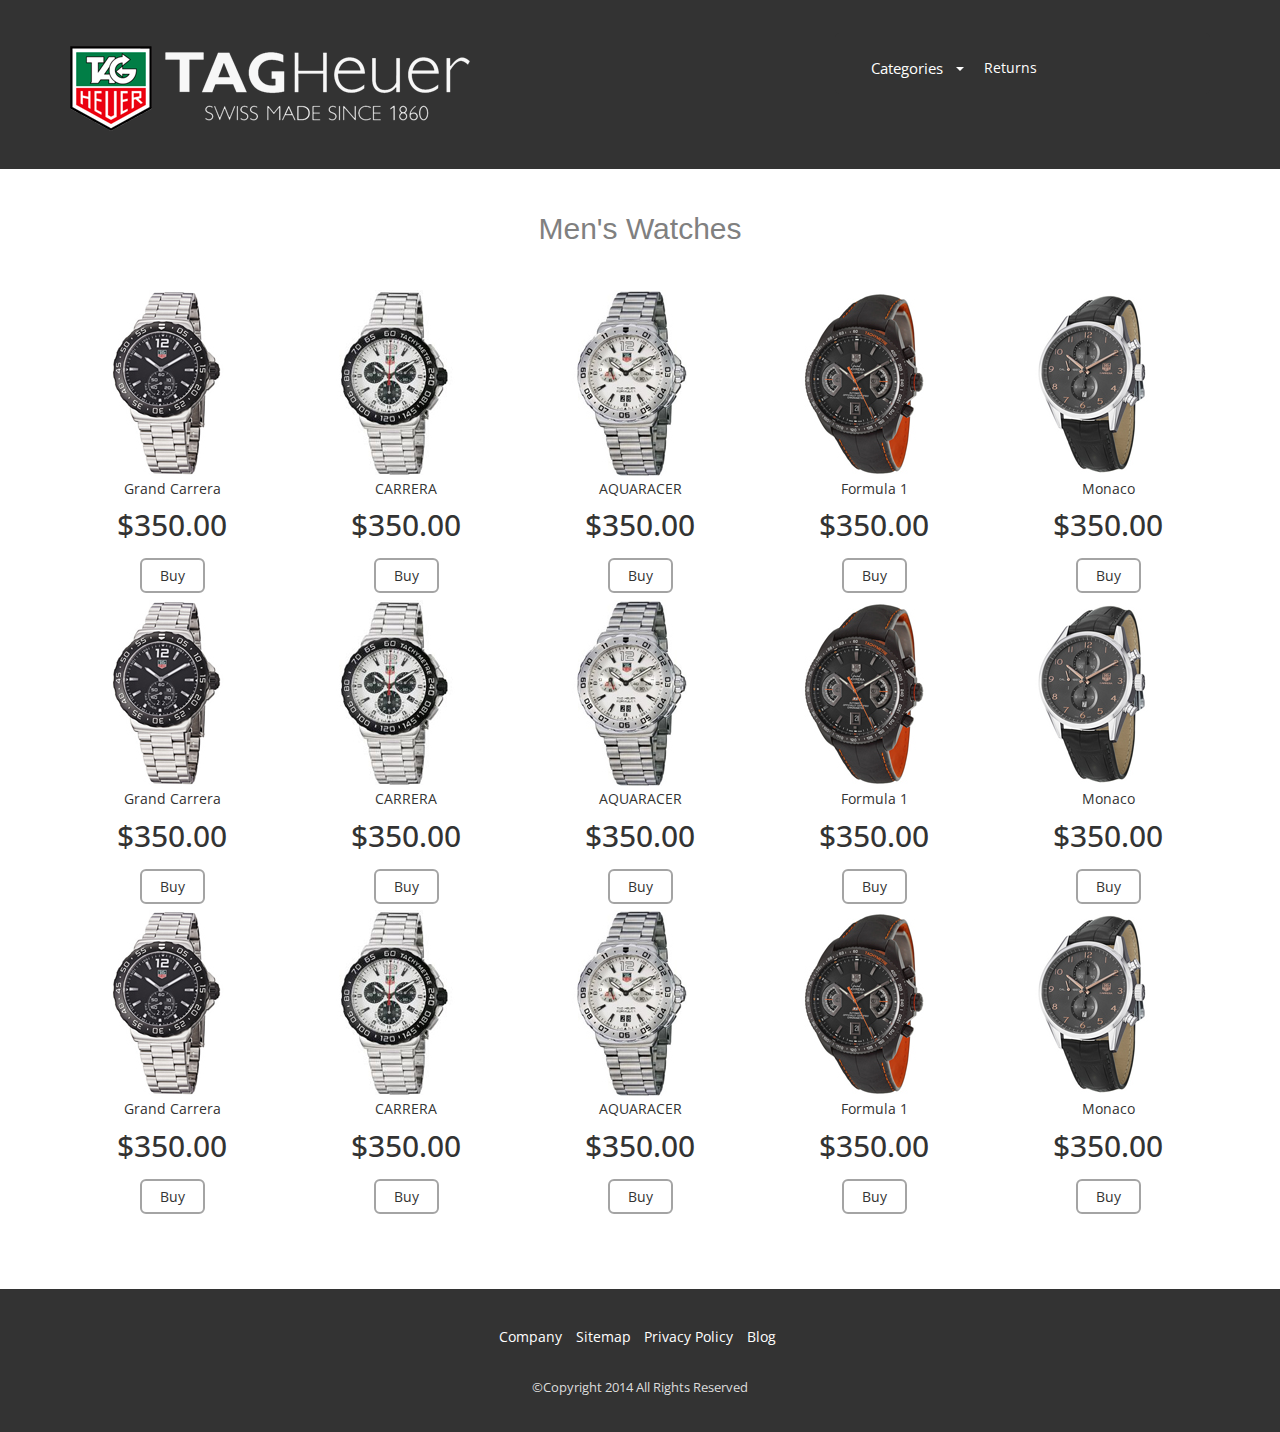
<file: men.html>
<html>
	<head>
		<title></title>
		<link href="css/bootstrap.min.css" rel='stylesheet' type='text/css' />
		<link href="css/bootstrap.css" rel='stylesheet' type='text/css' />
		<link href="css/theme.css" rel='stylesheet' type='text/css' />
		<meta name="viewport" content="width=device-width, initial-scale=1">
		<script type="application/x-javascript"> addEventListener("load", function() { setTimeout(hideURLbar, 0); }, false); function hideURLbar(){ window.scrollTo(0,1); } </script>
		</script>
		<!----webfonts---->
		<link href='http://fonts.googleapis.com/css?family=Open+Sans:400,600,700,800,300' rel='stylesheet' type='text/css'>
		<!----//webfonts---->
		<script type="text/javascript" src="js/jquery.min.js"></script>
		<script type="text/javascript" src="js/bootstrap.js"></script>
		<script type="text/javascript" src="js/bootstrap.min.js"></script>
		<!--  jquery plguin -->
	</head>
	<body>
		<!----start-container----->
		<div class="header-bg">
			<div class="container">
				<div class="row">
					<div class="col-md-4">
						<div class="logo"><a href="index.html"><img src="images/logo.png" alt=""/></a></div>
					</div>
					<div class="col-md-8">					
	 					<nav class="navbar navbar-default pull-right" role="navigation">
						  <div class="container-fluid">
						    <div class="collapse navbar-collapse" id="bs-example-navbar-collapse-1">
						      <ul class="nav navbar-nav">
								
							    <li>
									<div class="btn-group show-on-hover">
										<button type="button" class="btn btn-default dropdown-toggle" data-toggle="dropdown">
							            Categories<span class="caret"></span>
										</button>
										<ul class="dropdown-menu" role="menu">
											<li><a href="men.html">Men</a></li>
											<li><a href="women.html">Women</a></li>
										</ul>
									</div>	
								</li>
								<li><a href="returns.html">Returns</a></li>	
						      </ul>							      					    					      
						    </div>
						  </div>
						</nav>
							
					</div>
				</div>
			</div>
        </div>
		
		
		<div class="container">
			<div class="main">
				<div class="row">
					<div class="col-md-12 text-center">
						<span style="color:gray"><h2>Men's Watches</h2></span>
					</div>
				<div class="col-md-2">
					<div class="grid">
						<div class="portfolio app mix_all" data-cat="app" style="display: inline-block; opacity: 1;">
							<div class="portfolio-wrapper">		
								<a data-toggle="modal" data-target=".bs-example-modal-md_1" href="#" class="b-link-stripe b-animate-go  thickbox">
							     <img src="images/cont1.jpg" /><div class="b-wrapper"><h2 class="b-animate b-from-left    b-delay03 "><img src="images/link-ico.png" alt=""/></h2>
							  	</div></a>
			                </div>
					    </div>		
						<p class="text-center">Grand Carrera</p>
						<h2 class="text-center">$350.00</h2>
						<p class="text-center"><a href="details.html">Buy</a></p>
                    </div>
				</div>
				
				<!----start-model-box---->
						<a data-toggle="modal" data-target=".bs-example-modal-md_1" href="#"> </a>
						<div class="modal fade bs-example-modal-md_1 light-box" tabindex="-1" role="dialog" aria-labelledby="mySmallModalLabel" aria-hidden="true">
						  <div class="modal-dialog modal-md">
						    <div class="modal-content light-box-info">
						    <button type="button" class="close" data-dismiss="modal" aria-hidden="true"><img src="images/close.png" title="close" /></button>
							<table>
								<tr>
									<td>
										<img src="images/cont1_2.jpg" /> 
									</td>
									<td>
										<h3>TAG HEUER GRAND CARRERA</h3><br/>
										<h5>THE PREMIUM AVANT-GARDE TAG HEUER COLLECTION INSPIRED BY AN UNRIVALLED MOTOR RACING HERITAGE</h5>
										<br/>
										<p>Reinterpreting the classics: the stunning modernity of the TAG Heuer Grand CARRERA collection, descendent of the original 1964 TAG Heuer Carrera and TAG Heuer’s unique motor racing lineage. Refinement. Precision. Innovation. Unique to the TAG Heuer Grand CARRERA – the unconventional Rotating System. Years of research and development for an effortless time display.</p>
									</td></tr></table>
						    </div>
						  </div>
						</div>
						<!----start-model-box---->
				
				<div class="col-md-2">
					<div class="grid">
						<div class="portfolio app mix_all" data-cat="app" style="display: inline-block; opacity: 1;">
							<div class="portfolio-wrapper">		
								<a data-toggle="modal" data-target=".bs-example-modal-md_2" href="#" class="b-link-stripe b-animate-go  thickbox">
							     <img src="images/cont2.jpg" /><div class="b-wrapper"><h2 class="b-animate b-from-left    b-delay03 "><img src="images/link-ico.png" alt=""/></h2>
							  	</div></a>
			                </div>
					    </div>		
						<p class="text-center">CARRERA</p>
						<h2 class="text-center">$350.00</h2>
						<p class="text-center"><a href="details.html">Buy</a></p>
                    </div>
				</div>
				
				<!----start-model-box-2---->
						<a data-toggle="modal" data-target=".bs-example-modal-md_2" href="#"> </a>
						<div class="modal fade bs-example-modal-md_2 light-box" tabindex="-1" role="dialog" aria-labelledby="mySmallModalLabel" aria-hidden="true">
						  <div class="modal-dialog modal-md">
						    <div class="modal-content light-box-info">
						    <button type="button" class="close" data-dismiss="modal" aria-hidden="true"><img src="images/close.png" title="close" /></button>
							<table>
								<tr>
									<td>
										<img src="images/cont2_2.jpg" /> 
									</td>
									<td>
										<h3>CARRERA</h3><br/>
										<h5>THE PREMIUM AVANT-GARDE TAG HEUER COLLECTION INSPIRED BY AN UNRIVALLED MOTOR RACING HERITAGE</h5>
										<br/>
										<p>Reinterpreting the classics: the stunning modernity of the TAG Heuer Grand CARRERA collection, descendent of the original 1964 TAG Heuer Carrera and TAG Heuer’s unique motor racing lineage. Refinement. Precision. Innovation. Unique to the TAG Heuer Grand CARRERA – the unconventional Rotating System. Years of research and development for an effortless time display.</p>
									</td></tr></table>
						    </div>
						  </div>
						</div>
						<!----start-model-box-2---->
						
				<div class="col-md-2">
					<div class="grid">
						<div class="portfolio app mix_all" data-cat="app" style="display: inline-block; opacity: 1;">
							<div class="portfolio-wrapper">		
								<a data-toggle="modal" data-target=".bs-example-modal-md-3" href="#" class="b-link-stripe b-animate-go  thickbox">
							     <img src="images/cont3.jpg" /><div class="b-wrapper"><h2 class="b-animate b-from-left    b-delay03 "><img src="images/link-ico.png" alt=""/></h2>
							  	</div></a>
			                </div>
					    </div>		
						<p class="text-center">AQUARACER</p>
						<h2 class="text-center">$350.00</h2>
						<p class="text-center"><a href="details.html">Buy</a></p>
                    </div>
				</div>
				
				<!----start-model-box-3---->
						<a data-toggle="modal" data-target=".bs-example-modal-md-3" href="#"> </a>
						<div class="modal fade bs-example-modal-md-3 light-box" tabindex="-1" role="dialog" aria-labelledby="mySmallModalLabel" aria-hidden="true">
						  <div class="modal-dialog modal-md">
						    <div class="modal-content light-box-info">
						    <button type="button" class="close" data-dismiss="modal" aria-hidden="true"><img src="images/close.png" title="close" /></button>
							<table>
								<tr>
									<td>
										<img src="images/cont3_2.jpg" /> 
									</td>
									<td>
										<h3>Aquaracer</h3><br/>
										<h5>THE PREMIUM AVANT-GARDE TAG HEUER COLLECTION INSPIRED BY AN UNRIVALLED MOTOR RACING HERITAGE</h5>
										<br/>
										<p>Reinterpreting the classics: the stunning modernity of the TAG Heuer Grand CARRERA collection, descendent of the original 1964 TAG Heuer Carrera and TAG Heuer’s unique motor racing lineage. Refinement. Precision. Innovation. Unique to the TAG Heuer Grand CARRERA – the unconventional Rotating System. Years of research and development for an effortless time display.</p>
									</td></tr></table>
						    </div>
						  </div>
						</div>
						<!----start-model-box-3---->
				<div class="col-md-2">
					<div class="grid">
						<div class="portfolio app mix_all" data-cat="app" style="display: inline-block; opacity: 1;">
							<div class="portfolio-wrapper">		
								<a data-toggle="modal" data-target=".bs-example-modal-md-4" href="#" class="b-link-stripe b-animate-go  thickbox">
							     <img src="images/cont4.jpg" /><div class="b-wrapper"><h2 class="b-animate b-from-left    b-delay03 "><img src="images/link-ico.png" alt=""/></h2>
							  	</div></a>
			                </div>
					    </div>		
						<p class="text-center">Formula 1</p>
						<h2 class="text-center">$350.00</h2>
						<p class="text-center"><a href="details.html">Buy</a></p>
                    </div>
				</div>
				<!----start-model-box-4---->
						<a data-toggle="modal" data-target=".bs-example-modal-md-4" href="#"> </a>
						<div class="modal fade bs-example-modal-md-4 light-box" tabindex="-1" role="dialog" aria-labelledby="mySmallModalLabel" aria-hidden="true">
						  <div class="modal-dialog modal-md">
						    <div class="modal-content light-box-info">
						    <button type="button" class="close" data-dismiss="modal" aria-hidden="true"><img src="images/close.png" title="close" /></button>
							<table>
								<tr>
									<td>
										<img src="images/cont4_2.jpg" /> 
									</td>
									<td>
										<h3>Formula 1</h3><br/>
										<h5>THE PREMIUM AVANT-GARDE TAG HEUER COLLECTION INSPIRED BY AN UNRIVALLED MOTOR RACING HERITAGE</h5>
										<br/>
										<p>Reinterpreting the classics: the stunning modernity of the TAG Heuer Grand CARRERA collection, descendent of the original 1964 TAG Heuer Carrera and TAG Heuer’s unique motor racing lineage. Refinement. Precision. Innovation. Unique to the TAG Heuer Grand CARRERA – the unconventional Rotating System. Years of research and development for an effortless time display.</p>
									</td></tr></table>
						    </div>
						  </div>
						</div>
						<!----start-model-box-4---->
				<div class="col-md-2">
					<div class="grid">
						<div class="portfolio app mix_all" data-cat="app" style="display: inline-block; opacity: 1;">
							<div class="portfolio-wrapper">		
								<a data-toggle="modal" data-target=".bs-example-modal-md-5" href="#" class="b-link-stripe b-animate-go  thickbox">
							     <img src="images/cont5.jpg" /><div class="b-wrapper"><h2 class="b-animate b-from-left    b-delay03 "><img src="images/link-ico.png" alt=""/></h2>
							  	</div></a>
			                </div>
					    </div>					  	
						<p class="text-center">Monaco</p>
						<h2 class="text-center">$350.00</h2>
						<p class="text-center"><a href="details.html">Buy</a></p>
                    </div>
                    <div class="clearfix"></div>
				</div>
				<!----start-model-box-5---->
						<a data-toggle="modal" data-target=".bs-example-modal-md-5" href="#"> </a>
						<div class="modal fade bs-example-modal-md-5 light-box" tabindex="-1" role="dialog" aria-labelledby="mySmallModalLabel" aria-hidden="true">
						  <div class="modal-dialog modal-md">
						    <div class="modal-content light-box-info">
						    <button type="button" class="close" data-dismiss="modal" aria-hidden="true"><img src="images/close.png" title="close" /></button>
							<table>
								<tr>
									<td>
										<img src="images/cont5_2.jpg" /> 
									</td>
									<td>
										<h3>Monaco</h3><br/>
										<h5>THE PREMIUM AVANT-GARDE TAG HEUER COLLECTION INSPIRED BY AN UNRIVALLED MOTOR RACING HERITAGE</h5>
										<br/>
										<p>Reinterpreting the classics: the stunning modernity of the TAG Heuer Grand CARRERA collection, descendent of the original 1964 TAG Heuer Carrera and TAG Heuer’s unique motor racing lineage. Refinement. Precision. Innovation. Unique to the TAG Heuer Grand CARRERA – the unconventional Rotating System. Years of research and development for an effortless time display.</p>
									</td></tr></table>
						    </div>
						  </div>
						</div>
						<!----start-model-box-5--->
					</div>
					<div class="row">
				<div class="col-md-2">
					<div class="grid">
						<div class="portfolio app mix_all" data-cat="app" style="display: inline-block; opacity: 1;">
							<div class="portfolio-wrapper">		
								<a data-toggle="modal" data-target=".bs-example-modal-md_1" href="#" class="b-link-stripe b-animate-go  thickbox">
							     <img src="images/cont1.jpg" /><div class="b-wrapper"><h2 class="b-animate b-from-left    b-delay03 "><img src="images/link-ico.png" alt=""/></h2>
							  	</div></a>
			                </div>
					    </div>		
						<p class="text-center">Grand Carrera</p>
						<h2 class="text-center">$350.00</h2>
						<p class="text-center"><a href="details.html">Buy</a></p>
                    </div>
				</div>
				
				
				
				<div class="col-md-2">
					<div class="grid">
						<div class="portfolio app mix_all" data-cat="app" style="display: inline-block; opacity: 1;">
							<div class="portfolio-wrapper">		
								<a data-toggle="modal" data-target=".bs-example-modal-md_2" href="#" class="b-link-stripe b-animate-go  thickbox">
							     <img src="images/cont2.jpg" /><div class="b-wrapper"><h2 class="b-animate b-from-left    b-delay03 "><img src="images/link-ico.png" alt=""/></h2>
							  	</div></a>
			                </div>
					    </div>		
						<p class="text-center">CARRERA</p>
						<h2 class="text-center">$350.00</h2>
						<p class="text-center"><a href="details.html">Buy</a></p>
                    </div>
				</div>
				
				<div class="col-md-2">
					<div class="grid">
						<div class="portfolio app mix_all" data-cat="app" style="display: inline-block; opacity: 1;">
							<div class="portfolio-wrapper">		
								<a data-toggle="modal" data-target=".bs-example-modal-md-3" href="#" class="b-link-stripe b-animate-go  thickbox">
							     <img src="images/cont3.jpg" /><div class="b-wrapper"><h2 class="b-animate b-from-left    b-delay03 "><img src="images/link-ico.png" alt=""/></h2>
							  	</div></a>
			                </div>
					    </div>		
						<p class="text-center">AQUARACER</p>
						<h2 class="text-center">$350.00</h2>
						<p class="text-center"><a href="details.html">Buy</a></p>
                    </div>
				</div>
				
				<div class="col-md-2">
					<div class="grid">
						<div class="portfolio app mix_all" data-cat="app" style="display: inline-block; opacity: 1;">
							<div class="portfolio-wrapper">		
								<a data-toggle="modal" data-target=".bs-example-modal-md-4" href="#" class="b-link-stripe b-animate-go  thickbox">
							     <img src="images/cont4.jpg" /><div class="b-wrapper"><h2 class="b-animate b-from-left    b-delay03 "><img src="images/link-ico.png" alt=""/></h2>
							  	</div></a>
			                </div>
					    </div>		
						<p class="text-center">Formula 1</p>
						<h2 class="text-center">$350.00</h2>
						<p class="text-center"><a href="details.html">Buy</a></p>
                    </div>
				</div>
				
				<div class="col-md-2">
					<div class="grid">
						<div class="portfolio app mix_all" data-cat="app" style="display: inline-block; opacity: 1;">
							<div class="portfolio-wrapper">		
								<a data-toggle="modal" data-target=".bs-example-modal-md-5" href="#" class="b-link-stripe b-animate-go  thickbox">
							     <img src="images/cont5.jpg" /><div class="b-wrapper"><h2 class="b-animate b-from-left    b-delay03 "><img src="images/link-ico.png" alt=""/></h2>
							  	</div></a>
			                </div>
					    </div>					  	
						<p class="text-center">Monaco</p>
						<h2 class="text-center">$350.00</h2>
						<p class="text-center"><a href="details.html">Buy</a></p>
                    </div>
                    <div class="clearfix"></div>
				</div>
				
			</div>

			<div class="row">
				<div class="col-md-2">
					<div class="grid">
						<div class="portfolio app mix_all" data-cat="app" style="display: inline-block; opacity: 1;">
							<div class="portfolio-wrapper">		
								<a data-toggle="modal" data-target=".bs-example-modal-md_1" href="#" class="b-link-stripe b-animate-go  thickbox">
							     <img src="images/cont1.jpg" /><div class="b-wrapper"><h2 class="b-animate b-from-left    b-delay03 "><img src="images/link-ico.png" alt=""/></h2>
							  	</div></a>
			                </div>
					    </div>		
						<p class="text-center">Grand Carrera</p>
						<h2 class="text-center">$350.00</h2>
						<p class="text-center"><a href="details.html">Buy</a></p>
                    </div>
				</div>
				
				
				
				<div class="col-md-2">
					<div class="grid">
						<div class="portfolio app mix_all" data-cat="app" style="display: inline-block; opacity: 1;">
							<div class="portfolio-wrapper">		
								<a data-toggle="modal" data-target=".bs-example-modal-md_2" href="#" class="b-link-stripe b-animate-go  thickbox">
							     <img src="images/cont2.jpg" /><div class="b-wrapper"><h2 class="b-animate b-from-left    b-delay03 "><img src="images/link-ico.png" alt=""/></h2>
							  	</div></a>
			                </div>
					    </div>		
						<p class="text-center">CARRERA</p>
						<h2 class="text-center">$350.00</h2>
						<p class="text-center"><a href="details.html">Buy</a></p>
                    </div>
				</div>
				
				
						
				<div class="col-md-2">
					<div class="grid">
						<div class="portfolio app mix_all" data-cat="app" style="display: inline-block; opacity: 1;">
							<div class="portfolio-wrapper">		
								<a data-toggle="modal" data-target=".bs-example-modal-md-3" href="#" class="b-link-stripe b-animate-go  thickbox">
							     <img src="images/cont3.jpg" /><div class="b-wrapper"><h2 class="b-animate b-from-left    b-delay03 "><img src="images/link-ico.png" alt=""/></h2>
							  	</div></a>
			                </div>
					    </div>		
						<p class="text-center">AQUARACER</p>
						<h2 class="text-center">$350.00</h2>
						<p class="text-center"><a href="details.html">Buy</a></p>
                    </div>
				</div>
				
				
				<div class="col-md-2">
					<div class="grid">
						<div class="portfolio app mix_all" data-cat="app" style="display: inline-block; opacity: 1;">
							<div class="portfolio-wrapper">		
								<a data-toggle="modal" data-target=".bs-example-modal-md-4" href="#" class="b-link-stripe b-animate-go  thickbox">
							     <img src="images/cont4.jpg" /><div class="b-wrapper"><h2 class="b-animate b-from-left    b-delay03 "><img src="images/link-ico.png" alt=""/></h2>
							  	</div></a>
			                </div>
					    </div>		
						<p class="text-center">Formula 1</p>
						<h2 class="text-center">$350.00</h2>
						<p class="text-center"><a href="details.html">Buy</a></p>
                    </div>
				</div>
				
				<div class="col-md-2">
					<div class="grid">
						<div class="portfolio app mix_all" data-cat="app" style="display: inline-block; opacity: 1;">
							<div class="portfolio-wrapper">		
								<a data-toggle="modal" data-target=".bs-example-modal-md-5" href="#" class="b-link-stripe b-animate-go  thickbox">
							     <img src="images/cont5.jpg" /><div class="b-wrapper"><h2 class="b-animate b-from-left    b-delay03 "><img src="images/link-ico.png" alt=""/></h2>
							  	</div></a>
			                </div>
					    </div>					  	
						<p class="text-center">Monaco</p>
						<h2 class="text-center">$350.00</h2>
						<p class="text-center"><a href="details.html">Buy</a></p>
                    </div>
                    <div class="clearfix"></div>
				</div>
				
			</div>


           </div>
       </div>
      
<div class="footer">
	<div class="container">
		 <div class="row">
		 	<div class="text-center">
		 		<ul class="list-inline">
		 			<li><a href="http://www.tagheuer.com/int-en/company/ceo-speech">Company</a></li>
		 			<li><a href="http://www.tagheuer.com/int-en/site-map">Sitemap</a></li>
		 			<li><a href="#">Privacy Policy</a></li>
		 			<li><a href="http://blog.tagheuer.com/">Blog</a></li>
		 		</ul>
		 		
		 	</div>	
		 </div>	
		 <div class="copy-right text-center">
			<p>&#169Copyright 2014 All Rights Reserved</p>	
		</div>
	</div>
</div>
		
</body>
</html>
</file>
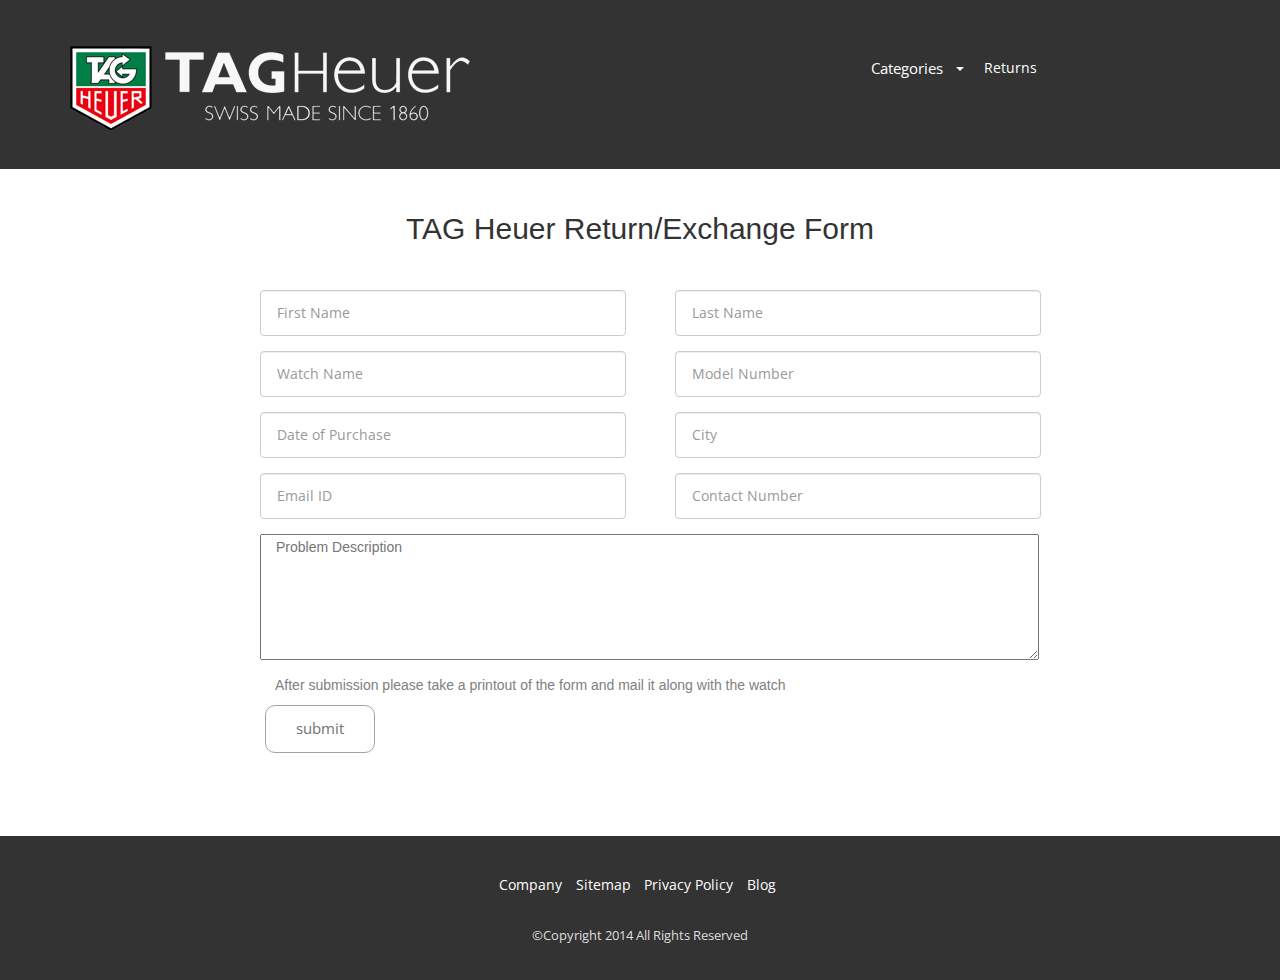
<file: returns.html>
<html>
	<head>
		<title></title>
		<link href="css/bootstrap.min.css" rel='stylesheet' type='text/css' />
		<link href="css/bootstrap.css" rel='stylesheet' type='text/css' />
		<link href="css/theme.css" rel='stylesheet' type='text/css' />
		<meta name="viewport" content="width=device-width, initial-scale=1">
		<script type="application/x-javascript"> addEventListener("load", function() { setTimeout(hideURLbar, 0); }, false); function hideURLbar(){ window.scrollTo(0,1); } </script>
		</script>
		<!----webfonts---->
		<link href='http://fonts.googleapis.com/css?family=Open+Sans:400,600,700,800,300' rel='stylesheet' type='text/css'>
		<!----//webfonts---->
		<script type="text/javascript" src="js/jquery.min.js"></script>
		<script type="text/javascript" src="js/bootstrap.js"></script>
		<script type="text/javascript" src="js/bootstrap.min.js"></script>
		<!--  jquery plguin -->
	</head>
	<body>
		<!----start-container----->
		<div class="header-bg">
			<div class="container">
				<div class="row">
					<div class="col-md-4">
						<div class="logo"><a href="index.html"><img src="images/logo.png" alt=""/></a></div>
					</div>
					<div class="col-md-8">					
	 					<nav class="navbar navbar-default pull-right" role="navigation">
						  <div class="container-fluid">
						    <div class="collapse navbar-collapse" id="bs-example-navbar-collapse-1">
						      <ul class="nav navbar-nav">
								
							    <li>
									<div class="btn-group show-on-hover">
										<button type="button" class="btn btn-default dropdown-toggle" data-toggle="dropdown">
							            Categories<span class="caret"></span>
										</button>
										<ul class="dropdown-menu" role="menu">
											<li><a href="men.html">Men</a></li>
											<li><a href="women.html">Women</a></li>
										</ul>
									</div>	
								</li>
								<li><a href="returns.html">Returns</a></li>	
						      </ul>							      					    					      
						    </div>
						  </div>
						</nav>
							
					</div>
				</div>
			</div>
        </div>	
		
		
       <div class="container">
       	   <div class="main">
       	   	 <div class="row">
	       	   	<div class="col-md-12 text-center">
			 		<h2>TAG Heuer Return/Exchange Form</h2>
			 	</div>	
		 	</div>
       	     <form class="form-horizontal" role="form" action="form.php" method="post">
			 <div class="col-md-offset-2">
				<div class="form-group col-sm-5">
				    <input type="first name" class="form-control" id="first name" name="firstname" placeholder="First Name">
				</div>
				<div class="form-group col-sm-1"></div>
				<div class="form-group col-sm-5">
				    <input type="last name" class="form-control" id="last name" name="lastname" placeholder="Last Name">
				</div>
			 </div>
			 
			 <div class="col-md-offset-2">
				<div class="form-group col-sm-5">
				    <input type="watchname" class="form-control" id="watchname" name="watchname" placeholder="Watch Name">
				</div>
				<div class="form-group col-sm-1"></div>
				<div class="form-group col-sm-5">
				    <input type="modelnumber" class="form-control" id="modelnumber" name="modelnumber" placeholder="Model Number">
				</div>
			 </div>
			 
			 <div class="col-md-offset-2">
				<div class="form-group col-sm-5">
				    <input type="dateofpurchase" class="form-control" id="dateofpurchase" name="dateofpurchase" placeholder="Date of Purchase">
				</div>
				<div class="form-group col-sm-1"></div>
				<div class="form-group col-sm-5">
				    <input type="city" class="form-control" id="city" name="city" placeholder="City">
				</div>
			 </div>
			 
			 <div class="col-md-offset-2">
				<div class="form-group col-sm-5">
				    <input type="email" class="form-control" id="email" name="email" placeholder="Email ID">
				</div>
				<div class="form-group col-sm-1"></div>
				<div class="form-group col-sm-5">
				    <input type="contact" class="form-control" id="contact" name="contact" placeholder="Contact Number">
				</div>
			 </div>
			 
			 <div class="col-md-offset-2" style="margin-left: 205px;">
				<textarea class="form-group col-md-10" rows="6" name="problem" placeholder="Problem Description"></textarea>
			 </div>
			 
			 <div class="col-md-offset-2" style="color:gray">
				<p class="col-md-10">After submission please take a printout of the form and mail it along with the watch</p>	
			 </div>
			 		
				  <div class="form-group">
				    <div class="col-sm-offset-2 col-sm-10">
				      <input type="Submit" name ="submit" value="submit" class="btn btn-default"></input>
				    </div>
				</div>
			  </form>
           </div>
       </div>
       
<div class="footer">
	<div class="container">
		 <div class="row">
		 	<div class="text-center">
		 		<ul class="list-inline">
		 			<li><a href="http://www.tagheuer.com/int-en/company/ceo-speech">Company</a></li>
		 			<li><a href="http://www.tagheuer.com/int-en/site-map">Sitemap</a></li>
		 			<li><a href="#">Privacy Policy</a></li>
		 			<li><a href="http://blog.tagheuer.com/">Blog</a></li>
		 		</ul>
		 		
		 	</div>	
		 </div>	
		 <div class="copy-right text-center">
			<p>&#169Copyright 2014 All Rights Reserved</p>	
		</div>
	</div>
</div>
		
</body>
</html>
</file>
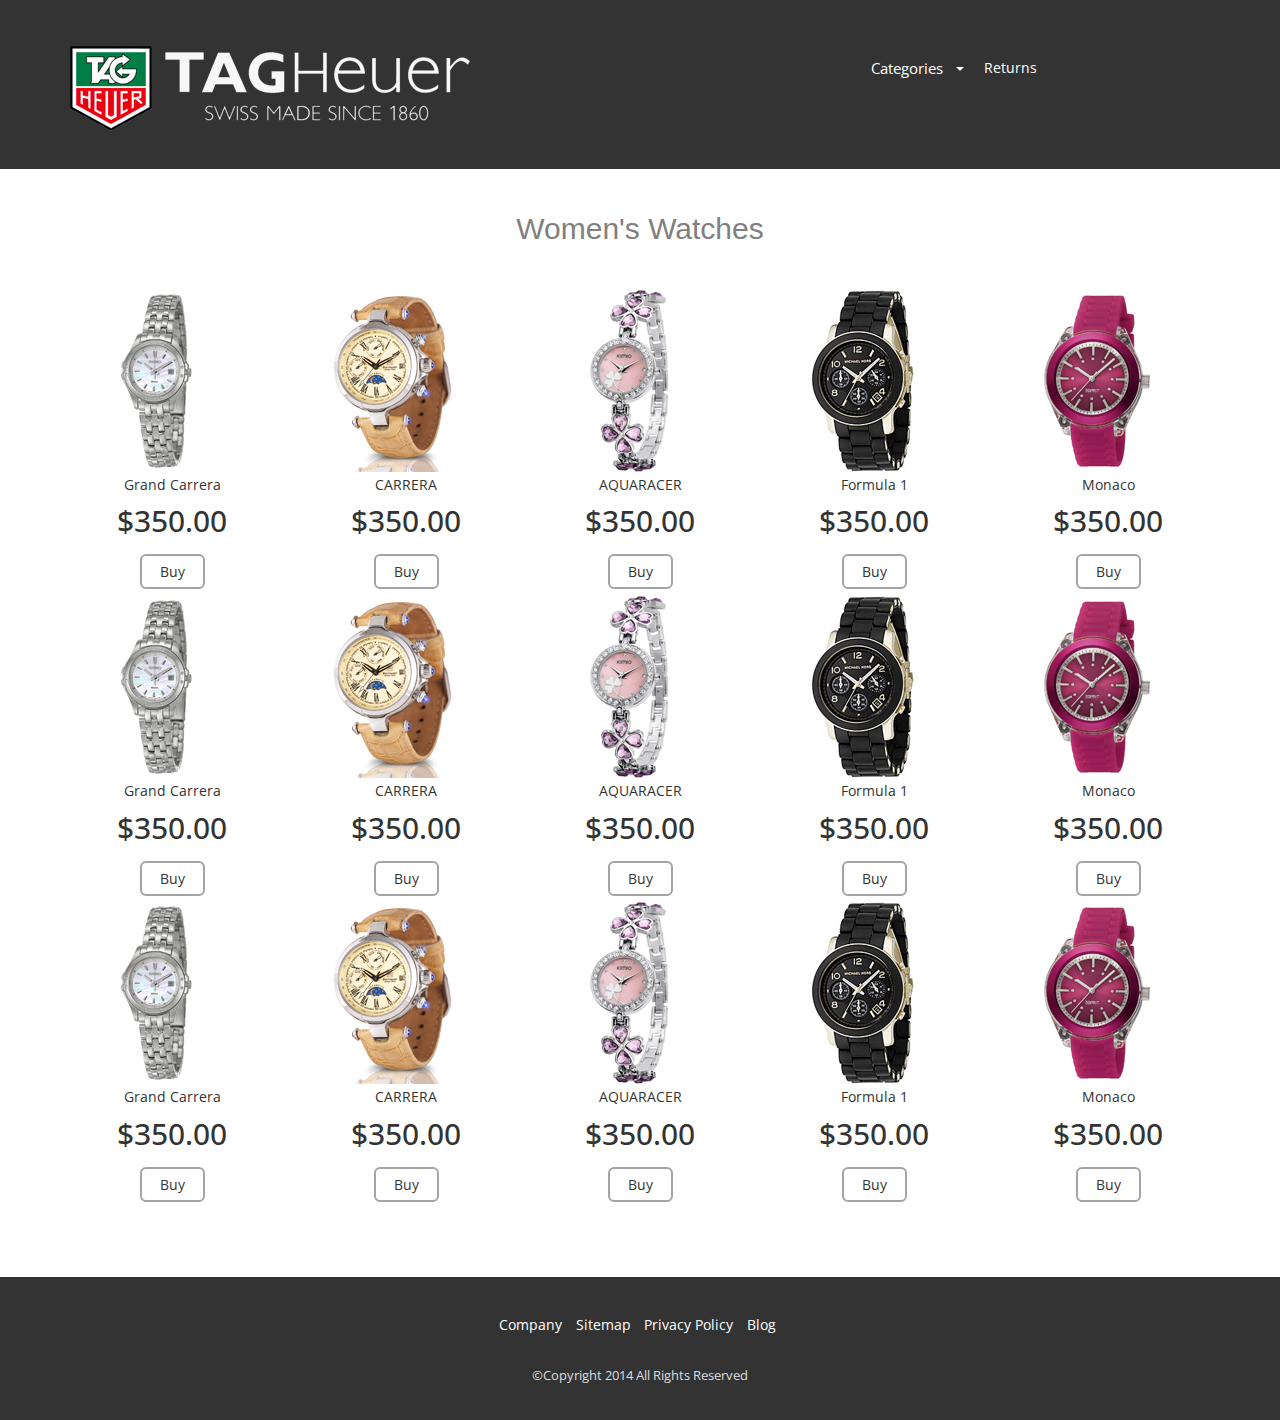
<file: women.html>
<html>
	<head>
		<title></title>
		<link href="css/bootstrap.min.css" rel='stylesheet' type='text/css' />
		<link href="css/bootstrap.css" rel='stylesheet' type='text/css' />
		<link href="css/theme.css" rel='stylesheet' type='text/css' />
		<meta name="viewport" content="width=device-width, initial-scale=1">
		<script type="application/x-javascript"> addEventListener("load", function() { setTimeout(hideURLbar, 0); }, false); function hideURLbar(){ window.scrollTo(0,1); } </script>
		</script>
		<!----webfonts---->
		<link href='http://fonts.googleapis.com/css?family=Open+Sans:400,600,700,800,300' rel='stylesheet' type='text/css'>
		<!----//webfonts---->
		<script type="text/javascript" src="js/jquery.min.js"></script>
		<script type="text/javascript" src="js/bootstrap.js"></script>
		<script type="text/javascript" src="js/bootstrap.min.js"></script>
		<!--  jquery plguin -->
	</head>
	<body>
		<!----start-container----->
		<div class="header-bg">
			<div class="container">
				<div class="row">
					<div class="col-md-4">
						<div class="logo"><a href="index.html"><img src="images/logo.png" alt=""/></a></div>
					</div>
					<div class="col-md-8">					
	 					<nav class="navbar navbar-default pull-right" role="navigation">
						  <div class="container-fluid">
						    <div class="collapse navbar-collapse" id="bs-example-navbar-collapse-1">
						      <ul class="nav navbar-nav">
								
							    <li>
									<div class="btn-group show-on-hover">
										<button type="button" class="btn btn-default dropdown-toggle" data-toggle="dropdown">
							            Categories<span class="caret"></span>
										</button>
										<ul class="dropdown-menu" role="menu">
											<li><a href="men.html">Men</a></li>
											<li><a href="women.html">Women</a></li>
										</ul>
									</div>	
								</li>
								<li><a href="returns.html">Returns</a></li>	
						      </ul>							      					    					      
						    </div>
						  </div>
						</nav>	
					</div>
				</div>
			</div>
        </div>
		
		
		<div class="container">
			<div class="main">
				<div class="row">
					<div class="col-md-12 text-center">
						<span style="color:gray"><h2>Women's Watches</h2></span>
					</div>
				<div class="col-md-2">
					<div class="grid">
						<div class="portfolio app mix_all" data-cat="app" style="display: inline-block; opacity: 1;">
							<div class="portfolio-wrapper">		
								<a data-toggle="modal" data-target=".bs-example-modal-md_1" href="#" class="b-link-stripe b-animate-go  thickbox">
							     <img src="images/women1.jpg" /><div class="b-wrapper"><h2 class="b-animate b-from-left    b-delay03 "><img src="images/link-ico.png" alt=""/></h2>
							  	</div></a>
			                </div>
					    </div>		
						<p class="text-center">Grand Carrera</p>
						<h2 class="text-center">$350.00</h2>
						<p class="text-center"><a href="details.html">Buy</a></p>
                    </div>
				</div>
				
				<!----start-model-box---->
						<a data-toggle="modal" data-target=".bs-example-modal-md_1" href="#"> </a>
						<div class="modal fade bs-example-modal-md_1 light-box" tabindex="-1" role="dialog" aria-labelledby="mySmallModalLabel" aria-hidden="true">
						  <div class="modal-dialog modal-md">
						    <div class="modal-content light-box-info">
						    <button type="button" class="close" data-dismiss="modal" aria-hidden="true"><img src="images/close.png" title="close" /></button>
							<table>
								<tr>
									<td>
										<img src="images/women1.jpg" /> 
									</td>
									<td>
										<h3>TAG HEUER GRAND CARRERA</h3><br/>
										<h5>THE PREMIUM AVANT-GARDE TAG HEUER COLLECTION INSPIRED BY AN UNRIVALLED MOTOR RACING HERITAGE</h5>
										<br/>
										<p>Reinterpreting the classics: the stunning modernity of the TAG Heuer Grand CARRERA collection, descendent of the original 1964 TAG Heuer Carrera and TAG Heuer’s unique motor racing lineage. Refinement. Precision. Innovation. Unique to the TAG Heuer Grand CARRERA – the unconventional Rotating System. Years of research and development for an effortless time display.</p>
									</td></tr></table>
						    </div>
						  </div>
						</div>
						<!----start-model-box---->
				
				<div class="col-md-2">
					<div class="grid">
						<div class="portfolio app mix_all" data-cat="app" style="display: inline-block; opacity: 1;">
							<div class="portfolio-wrapper">		
								<a data-toggle="modal" data-target=".bs-example-modal-md_2" href="#" class="b-link-stripe b-animate-go  thickbox">
							     <img src="images/women2.jpg" /><div class="b-wrapper"><h2 class="b-animate b-from-left    b-delay03 "><img src="images/link-ico.png" alt=""/></h2>
							  	</div></a>
			                </div>
					    </div>		
						<p class="text-center">CARRERA</p>
						<h2 class="text-center">$350.00</h2>
						<p class="text-center"><a href="details.html">Buy</a></p>
                    </div>
				</div>
				
				<!----start-model-box-2---->
						<a data-toggle="modal" data-target=".bs-example-modal-md_2" href="#"> </a>
						<div class="modal fade bs-example-modal-md_2 light-box" tabindex="-1" role="dialog" aria-labelledby="mySmallModalLabel" aria-hidden="true">
						  <div class="modal-dialog modal-md">
						    <div class="modal-content light-box-info">
						    <button type="button" class="close" data-dismiss="modal" aria-hidden="true"><img src="images/close.png" title="close" /></button>
							<table>
								<tr>
									<td>
										<img src="images/women2.jpg" /> 
									</td>
									<td>
										<h3>CARRERA</h3><br/>
										<h5>THE PREMIUM AVANT-GARDE TAG HEUER COLLECTION INSPIRED BY AN UNRIVALLED MOTOR RACING HERITAGE</h5>
										<br/>
										<p>Reinterpreting the classics: the stunning modernity of the TAG Heuer Grand CARRERA collection, descendent of the original 1964 TAG Heuer Carrera and TAG Heuer’s unique motor racing lineage. Refinement. Precision. Innovation. Unique to the TAG Heuer Grand CARRERA – the unconventional Rotating System. Years of research and development for an effortless time display.</p>
									</td></tr></table>
						    </div>
						  </div>
						</div>
						<!----start-model-box-2---->
						
				<div class="col-md-2">
					<div class="grid">
						<div class="portfolio app mix_all" data-cat="app" style="display: inline-block; opacity: 1;">
							<div class="portfolio-wrapper">		
								<a data-toggle="modal" data-target=".bs-example-modal-md-3" href="#" class="b-link-stripe b-animate-go  thickbox">
							     <img src="images/women3.jpg" /><div class="b-wrapper"><h2 class="b-animate b-from-left    b-delay03 "><img src="images/link-ico.png" alt=""/></h2>
							  	</div></a>
			                </div>
					    </div>		
						<p class="text-center">AQUARACER</p>
						<h2 class="text-center">$350.00</h2>
						<p class="text-center"><a href="details.html">Buy</a></p>
                    </div>
				</div>
				
				<!----start-model-box-3---->
						<a data-toggle="modal" data-target=".bs-example-modal-md-3" href="#"> </a>
						<div class="modal fade bs-example-modal-md-3 light-box" tabindex="-1" role="dialog" aria-labelledby="mySmallModalLabel" aria-hidden="true">
						  <div class="modal-dialog modal-md">
						    <div class="modal-content light-box-info">
						    <button type="button" class="close" data-dismiss="modal" aria-hidden="true"><img src="images/close.png" title="close" /></button>
							<table>
								<tr>
									<td>
										<img src="images/women3.jpg" /> 
									</td>
									<td>
										<h3>Aquaracer</h3><br/>
										<h5>THE PREMIUM AVANT-GARDE TAG HEUER COLLECTION INSPIRED BY AN UNRIVALLED MOTOR RACING HERITAGE</h5>
										<br/>
										<p>Reinterpreting the classics: the stunning modernity of the TAG Heuer Grand CARRERA collection, descendent of the original 1964 TAG Heuer Carrera and TAG Heuer’s unique motor racing lineage. Refinement. Precision. Innovation. Unique to the TAG Heuer Grand CARRERA – the unconventional Rotating System. Years of research and development for an effortless time display.</p>
									</td></tr></table>
						    </div>
						  </div>
						</div>
						<!----start-model-box-3---->
				<div class="col-md-2">
					<div class="grid">
						<div class="portfolio app mix_all" data-cat="app" style="display: inline-block; opacity: 1;">
							<div class="portfolio-wrapper">		
								<a data-toggle="modal" data-target=".bs-example-modal-md-4" href="#" class="b-link-stripe b-animate-go  thickbox">
							     <img src="images/women4.jpg" /><div class="b-wrapper"><h2 class="b-animate b-from-left    b-delay03 "><img src="images/link-ico.png" alt=""/></h2>
							  	</div></a>
			                </div>
					    </div>		
						<p class="text-center">Formula 1</p>
						<h2 class="text-center">$350.00</h2>
						<p class="text-center"><a href="details.html">Buy</a></p>
                    </div>
				</div>
				<!----start-model-box-4---->
						<a data-toggle="modal" data-target=".bs-example-modal-md-4" href="#"> </a>
						<div class="modal fade bs-example-modal-md-4 light-box" tabindex="-1" role="dialog" aria-labelledby="mySmallModalLabel" aria-hidden="true">
						  <div class="modal-dialog modal-md">
						    <div class="modal-content light-box-info">
						    <button type="button" class="close" data-dismiss="modal" aria-hidden="true"><img src="images/close.png" title="close" /></button>
							<table>
								<tr>
									<td>
										<img src="images/women4.jpg" /> 
									</td>
									<td>
										<h3>Formula 1</h3><br/>
										<h5>THE PREMIUM AVANT-GARDE TAG HEUER COLLECTION INSPIRED BY AN UNRIVALLED MOTOR RACING HERITAGE</h5>
										<br/>
										<p>Reinterpreting the classics: the stunning modernity of the TAG Heuer Grand CARRERA collection, descendent of the original 1964 TAG Heuer Carrera and TAG Heuer’s unique motor racing lineage. Refinement. Precision. Innovation. Unique to the TAG Heuer Grand CARRERA – the unconventional Rotating System. Years of research and development for an effortless time display.</p>
									</td></tr></table>
						    </div>
						  </div>
						</div>
						<!----start-model-box-4---->
				<div class="col-md-2">
					<div class="grid">
						<div class="portfolio app mix_all" data-cat="app" style="display: inline-block; opacity: 1;">
							<div class="portfolio-wrapper">		
								<a data-toggle="modal" data-target=".bs-example-modal-md-5" href="#" class="b-link-stripe b-animate-go  thickbox">
							     <img src="images/women5.jpg" /><div class="b-wrapper"><h2 class="b-animate b-from-left    b-delay03 "><img src="images/link-ico.png" alt=""/></h2>
							  	</div></a>
			                </div>
					    </div>					  	
						<p class="text-center">Monaco</p>
						<h2 class="text-center">$350.00</h2>
						<p class="text-center"><a href="details.html">Buy</a></p>
                    </div>
                    <div class="clearfix"></div>
				</div>
				<!----start-model-box-5---->
						<a data-toggle="modal" data-target=".bs-example-modal-md-5" href="#"> </a>
						<div class="modal fade bs-example-modal-md-5 light-box" tabindex="-1" role="dialog" aria-labelledby="mySmallModalLabel" aria-hidden="true">
						  <div class="modal-dialog modal-md">
						    <div class="modal-content light-box-info">
						    <button type="button" class="close" data-dismiss="modal" aria-hidden="true"><img src="images/close.png" title="close" /></button>
							<table>
								<tr>
									<td>
										<img src="images/women5.jpg" /> 
									</td>
									<td>
										<h3>Monaco</h3><br/>
										<h5>THE PREMIUM AVANT-GARDE TAG HEUER COLLECTION INSPIRED BY AN UNRIVALLED MOTOR RACING HERITAGE</h5>
										<br/>
										<p>Reinterpreting the classics: the stunning modernity of the TAG Heuer Grand CARRERA collection, descendent of the original 1964 TAG Heuer Carrera and TAG Heuer’s unique motor racing lineage. Refinement. Precision. Innovation. Unique to the TAG Heuer Grand CARRERA – the unconventional Rotating System. Years of research and development for an effortless time display.</p>
									</td></tr></table>
						    </div>
						  </div>
						</div>
						<!----start-model-box-5--->
					</div>
					<div class="row">
				<div class="col-md-2">
					<div class="grid">
						<div class="portfolio app mix_all" data-cat="app" style="display: inline-block; opacity: 1;">
							<div class="portfolio-wrapper">		
								<a data-toggle="modal" data-target=".bs-example-modal-md_1" href="#" class="b-link-stripe b-animate-go  thickbox">
							     <img src="images/women1.jpg" /><div class="b-wrapper"><h2 class="b-animate b-from-left    b-delay03 "><img src="images/link-ico.png" alt=""/></h2>
							  	</div></a>
			                </div>
					    </div>		
						<p class="text-center">Grand Carrera</p>
						<h2 class="text-center">$350.00</h2>
						<p class="text-center"><a href="details.html">Buy</a></p>
                    </div>
				</div>
				
				
				
				<div class="col-md-2">
					<div class="grid">
						<div class="portfolio app mix_all" data-cat="app" style="display: inline-block; opacity: 1;">
							<div class="portfolio-wrapper">		
								<a data-toggle="modal" data-target=".bs-example-modal-md_2" href="#" class="b-link-stripe b-animate-go  thickbox">
							     <img src="images/women2.jpg" /><div class="b-wrapper"><h2 class="b-animate b-from-left    b-delay03 "><img src="images/link-ico.png" alt=""/></h2>
							  	</div></a>
			                </div>
					    </div>		
						<p class="text-center">CARRERA</p>
						<h2 class="text-center">$350.00</h2>
						<p class="text-center"><a href="details.html">Buy</a></p>
                    </div>
				</div>
				
				<div class="col-md-2">
					<div class="grid">
						<div class="portfolio app mix_all" data-cat="app" style="display: inline-block; opacity: 1;">
							<div class="portfolio-wrapper">		
								<a data-toggle="modal" data-target=".bs-example-modal-md-3" href="#" class="b-link-stripe b-animate-go  thickbox">
							     <img src="images/women3.jpg" /><div class="b-wrapper"><h2 class="b-animate b-from-left    b-delay03 "><img src="images/link-ico.png" alt=""/></h2>
							  	</div></a>
			                </div>
					    </div>		
						<p class="text-center">AQUARACER</p>
						<h2 class="text-center">$350.00</h2>
						<p class="text-center"><a href="details.html">Buy</a></p>
                    </div>
				</div>
				
				<div class="col-md-2">
					<div class="grid">
						<div class="portfolio app mix_all" data-cat="app" style="display: inline-block; opacity: 1;">
							<div class="portfolio-wrapper">		
								<a data-toggle="modal" data-target=".bs-example-modal-md-4" href="#" class="b-link-stripe b-animate-go  thickbox">
							     <img src="images/women4.jpg" /><div class="b-wrapper"><h2 class="b-animate b-from-left    b-delay03 "><img src="images/link-ico.png" alt=""/></h2>
							  	</div></a>
			                </div>
					    </div>		
						<p class="text-center">Formula 1</p>
						<h2 class="text-center">$350.00</h2>
						<p class="text-center"><a href="details.html">Buy</a></p>
                    </div>
				</div>
				
				<div class="col-md-2">
					<div class="grid">
						<div class="portfolio app mix_all" data-cat="app" style="display: inline-block; opacity: 1;">
							<div class="portfolio-wrapper">		
								<a data-toggle="modal" data-target=".bs-example-modal-md-5" href="#" class="b-link-stripe b-animate-go  thickbox">
							     <img src="images/women5.jpg" /><div class="b-wrapper"><h2 class="b-animate b-from-left    b-delay03 "><img src="images/link-ico.png" alt=""/></h2>
							  	</div></a>
			                </div>
					    </div>					  	
						<p class="text-center">Monaco</p>
						<h2 class="text-center">$350.00</h2>
						<p class="text-center"><a href="details.html">Buy</a></p>
                    </div>
                    <div class="clearfix"></div>
				</div>
				
			</div>

			<div class="row">
				<div class="col-md-2">
					<div class="grid">
						<div class="portfolio app mix_all" data-cat="app" style="display: inline-block; opacity: 1;">
							<div class="portfolio-wrapper">		
								<a data-toggle="modal" data-target=".bs-example-modal-md_1" href="#" class="b-link-stripe b-animate-go  thickbox">
							     <img src="images/women1.jpg" /><div class="b-wrapper"><h2 class="b-animate b-from-left    b-delay03 "><img src="images/link-ico.png" alt=""/></h2>
							  	</div></a>
			                </div>
					    </div>		
						<p class="text-center">Grand Carrera</p>
						<h2 class="text-center">$350.00</h2>
						<p class="text-center"><a href="details.html">Buy</a></p>
                    </div>
				</div>
				
				
				
				<div class="col-md-2">
					<div class="grid">
						<div class="portfolio app mix_all" data-cat="app" style="display: inline-block; opacity: 1;">
							<div class="portfolio-wrapper">		
								<a data-toggle="modal" data-target=".bs-example-modal-md_2" href="#" class="b-link-stripe b-animate-go  thickbox">
							     <img src="images/women2.jpg" /><div class="b-wrapper"><h2 class="b-animate b-from-left    b-delay03 "><img src="images/link-ico.png" alt=""/></h2>
							  	</div></a>
			                </div>
					    </div>		
						<p class="text-center">CARRERA</p>
						<h2 class="text-center">$350.00</h2>
						<p class="text-center"><a href="details.html">Buy</a></p>
                    </div>
				</div>
				
				
						
				<div class="col-md-2">
					<div class="grid">
						<div class="portfolio app mix_all" data-cat="app" style="display: inline-block; opacity: 1;">
							<div class="portfolio-wrapper">		
								<a data-toggle="modal" data-target=".bs-example-modal-md-3" href="#" class="b-link-stripe b-animate-go  thickbox">
							     <img src="images/women3.jpg" /><div class="b-wrapper"><h2 class="b-animate b-from-left    b-delay03 "><img src="images/link-ico.png" alt=""/></h2>
							  	</div></a>
			                </div>
					    </div>		
						<p class="text-center">AQUARACER</p>
						<h2 class="text-center">$350.00</h2>
						<p class="text-center"><a href="details.html">Buy</a></p>
                    </div>
				</div>
				
				
				<div class="col-md-2">
					<div class="grid">
						<div class="portfolio app mix_all" data-cat="app" style="display: inline-block; opacity: 1;">
							<div class="portfolio-wrapper">		
								<a data-toggle="modal" data-target=".bs-example-modal-md-4" href="#" class="b-link-stripe b-animate-go  thickbox">
							     <img src="images/women4.jpg" /><div class="b-wrapper"><h2 class="b-animate b-from-left    b-delay03 "><img src="images/link-ico.png" alt=""/></h2>
							  	</div></a>
			                </div>
					    </div>		
						<p class="text-center">Formula 1</p>
						<h2 class="text-center">$350.00</h2>
						<p class="text-center"><a href="details.html">Buy</a></p>
                    </div>
				</div>
				
				<div class="col-md-2">
					<div class="grid">
						<div class="portfolio app mix_all" data-cat="app" style="display: inline-block; opacity: 1;">
							<div class="portfolio-wrapper">		
								<a data-toggle="modal" data-target=".bs-example-modal-md-5" href="#" class="b-link-stripe b-animate-go  thickbox">
							     <img src="images/women5.jpg" /><div class="b-wrapper"><h2 class="b-animate b-from-left    b-delay03 "><img src="images/link-ico.png" alt=""/></h2>
							  	</div></a>
			                </div>
					    </div>					  	
						<p class="text-center">Monaco</p>
						<h2 class="text-center">$350.00</h2>
						<p class="text-center"><a href="details.html">Buy</a></p>
                    </div>
                    <div class="clearfix"></div>
				</div>
				
			</div>


           </div>
       </div>
      
<div class="footer">
	<div class="container">
		 <div class="row">
		 	<div class="text-center">
		 		<ul class="list-inline">
		 			<li><a href="http://www.tagheuer.com/int-en/company/ceo-speech">Company</a></li>
		 			<li><a href="http://www.tagheuer.com/int-en/site-map">Sitemap</a></li>
		 			<li><a href="#">Privacy Policy</a></li>
		 			<li><a href="http://blog.tagheuer.com/">Blog</a></li>
		 		</ul>
		 		
		 	</div>	
		 </div>	
		 <div class="copy-right text-center">
			<p>&#169Copyright 2014 All Rights Reserved</p>	
		</div>
	</div>
</div>
		
</body>
</html>
</file>
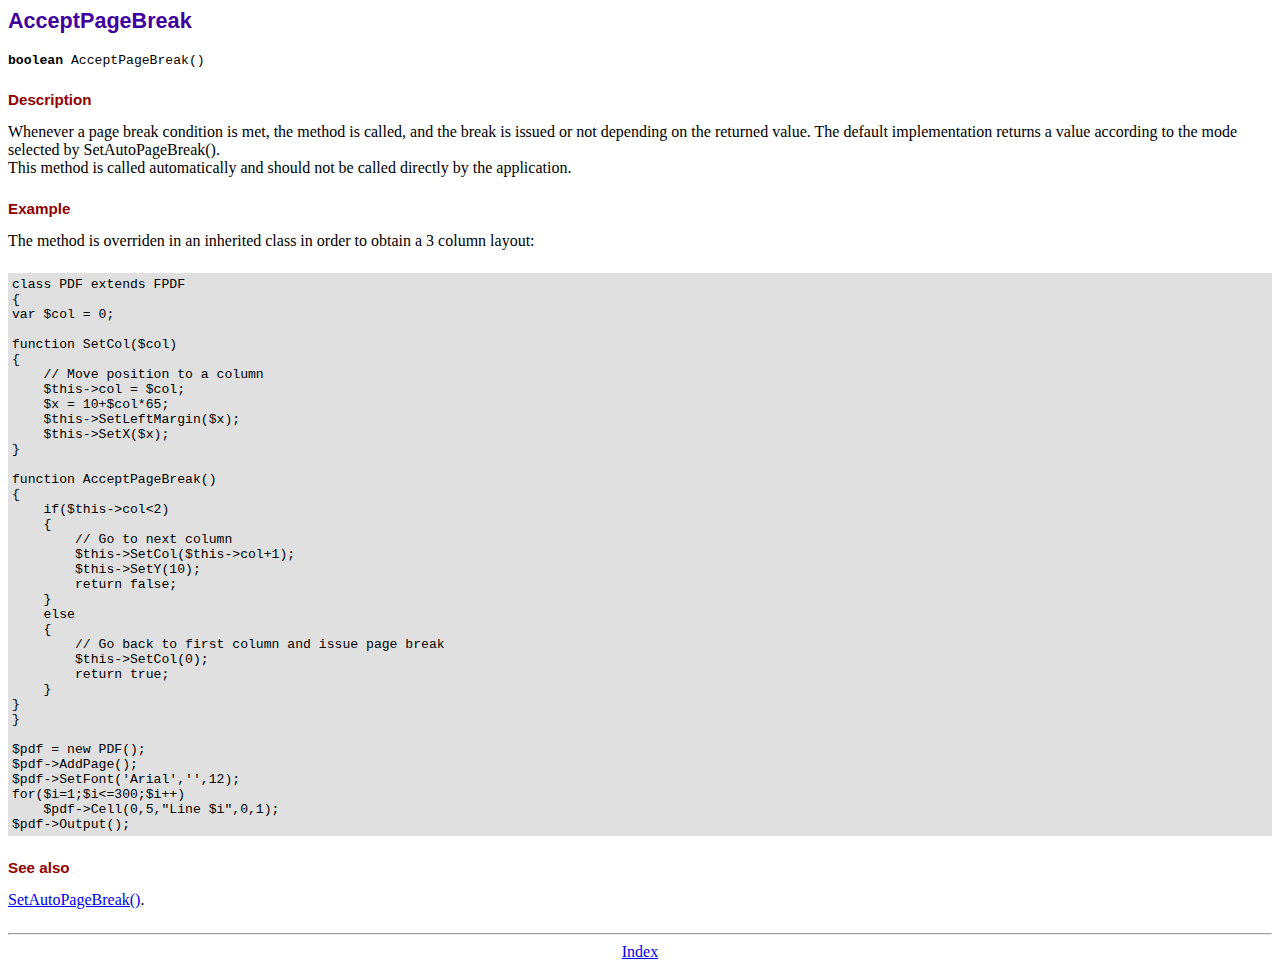
<file: doc/acceptpagebreak.htm>
<!DOCTYPE html PUBLIC "-//W3C//DTD HTML 4.01 Transitional//EN">
<html>
<head>
<meta http-equiv="Content-Type" content="text/html; charset=ISO-8859-1">
<title>AcceptPageBreak</title>
<link type="text/css" rel="stylesheet" href="../fpdf.css">
</head>
<body>
<h1>AcceptPageBreak</h1>
<code><b>boolean</b> AcceptPageBreak()</code>
<h2>Description</h2>
Whenever a page break condition is met, the method is called, and the break is issued or not
depending on the returned value. The default implementation returns a value according to the
mode selected by SetAutoPageBreak().
<br>
This method is called automatically and should not be called directly by the application.
<h2>Example</h2>
The method is overriden in an inherited class in order to obtain a 3 column layout:
<div class="doc-source">
<pre><code>class PDF extends FPDF
{
var $col = 0;

function SetCol($col)
{
    // Move position to a column
    $this-&gt;col = $col;
    $x = 10+$col*65;
    $this-&gt;SetLeftMargin($x);
    $this-&gt;SetX($x);
}

function AcceptPageBreak()
{
    if($this-&gt;col&lt;2)
    {
        // Go to next column
        $this-&gt;SetCol($this-&gt;col+1);
        $this-&gt;SetY(10);
        return false;
    }
    else
    {
        // Go back to first column and issue page break
        $this-&gt;SetCol(0);
        return true;
    }
}
}

$pdf = new PDF();
$pdf-&gt;AddPage();
$pdf-&gt;SetFont('Arial','',12);
for($i=1;$i&lt;=300;$i++)
    $pdf-&gt;Cell(0,5,&quot;Line $i&quot;,0,1);
$pdf-&gt;Output();</code></pre>
</div>
<h2>See also</h2>
<a href="setautopagebreak.htm">SetAutoPageBreak()</a>.
<hr style="margin-top:1.5em">
<div style="text-align:center"><a href="index.htm">Index</a></div>
</body>
</html>
</file>
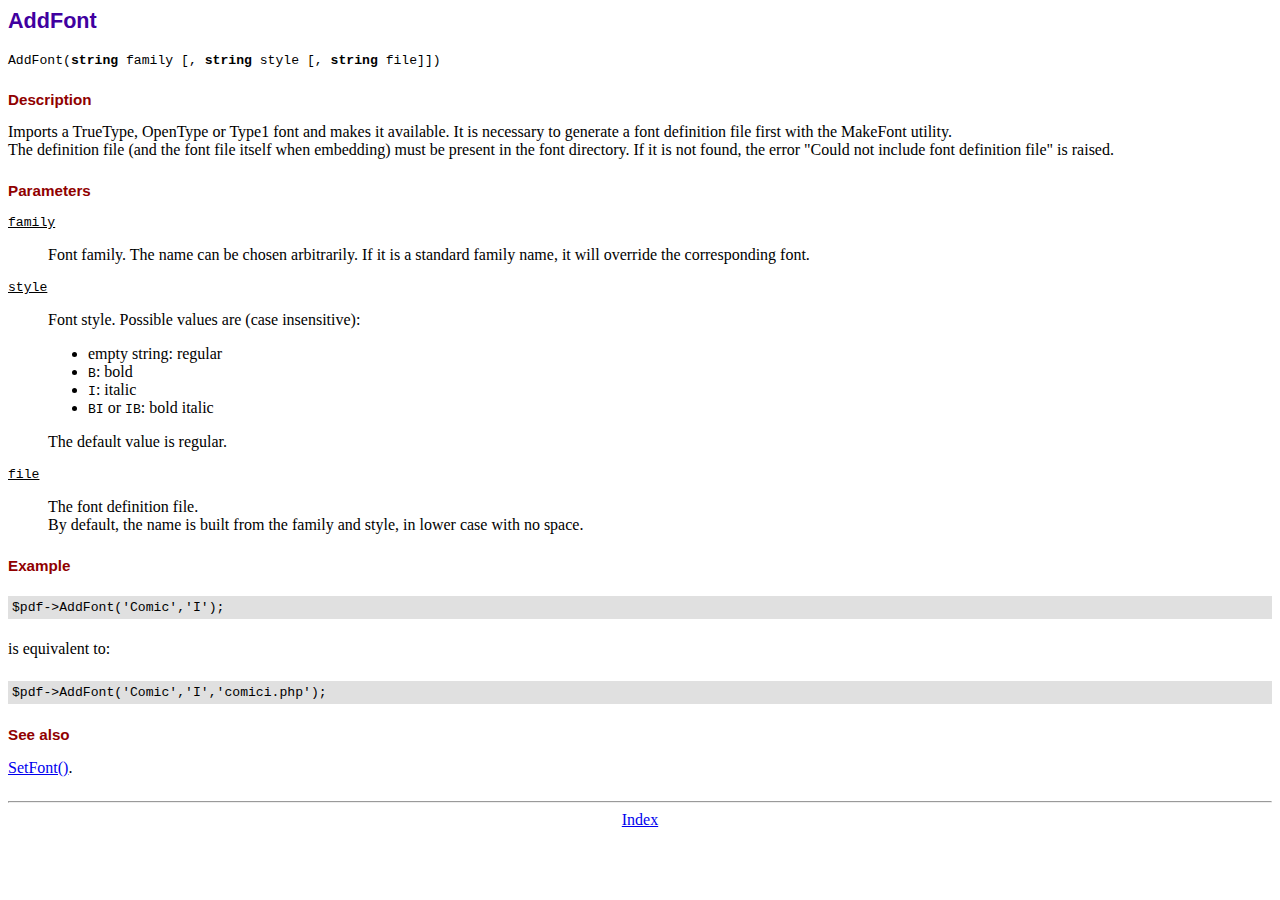
<file: doc/addfont.htm>
<!DOCTYPE html PUBLIC "-//W3C//DTD HTML 4.01 Transitional//EN">
<html>
<head>
<meta http-equiv="Content-Type" content="text/html; charset=ISO-8859-1">
<title>AddFont</title>
<link type="text/css" rel="stylesheet" href="../fpdf.css">
</head>
<body>
<h1>AddFont</h1>
<code>AddFont(<b>string</b> family [, <b>string</b> style [, <b>string</b> file]])</code>
<h2>Description</h2>
Imports a TrueType, OpenType or Type1 font and makes it available. It is necessary to generate a font
definition file first with the MakeFont utility.
<br>
The definition file (and the font file itself when embedding) must be present in the font directory.
If it is not found, the error "Could not include font definition file" is raised.
<h2>Parameters</h2>
<dl class="param">
<dt><code>family</code></dt>
<dd>
Font family. The name can be chosen arbitrarily. If it is a standard family name, it will
override the corresponding font.
</dd>
<dt><code>style</code></dt>
<dd>
Font style. Possible values are (case insensitive):
<ul>
<li>empty string: regular</li>
<li><code>B</code>: bold</li>
<li><code>I</code>: italic</li>
<li><code>BI</code> or <code>IB</code>: bold italic</li>
</ul>
The default value is regular.
</dd>
<dt><code>file</code></dt>
<dd>
The font definition file.
<br>
By default, the name is built from the family and style, in lower case with no space.
</dd>
</dl>
<h2>Example</h2>
<div class="doc-source">
<pre><code>$pdf-&gt;AddFont('Comic','I');</code></pre>
</div>
is equivalent to:
<div class="doc-source">
<pre><code>$pdf-&gt;AddFont('Comic','I','comici.php');</code></pre>
</div>
<h2>See also</h2>
<a href="setfont.htm">SetFont()</a>.
<hr style="margin-top:1.5em">
<div style="text-align:center"><a href="index.htm">Index</a></div>
</body>
</html>
</file>
<file: fpdf.css>
body {font-family:"Times New Roman",serif}
h1 {font:bold 135% Arial,sans-serif; color:#4000A0; margin-bottom:0.9em}
h2 {font:bold 95% Arial,sans-serif; color:#900000; margin-top:1.5em; margin-bottom:1em}
dl.param dt {text-decoration:underline}
dl.param dd {margin-top:1em; margin-bottom:1em}
dl.param ul {margin-top:1em; margin-bottom:1em}
tt, code, kbd {font-family:"Courier New",Courier,monospace; font-size:82%}
div.source {margin-top:1.4em; margin-bottom:1.3em}
div.source pre {display:table; border:1px solid #24246A; width:100%; margin:0em; font-family:inherit; font-size:100%}
div.source code {display:block; border:1px solid #C5C5EC; background-color:#F0F5FF; padding:6px; color:#000000}
div.doc-source {margin-top:1.4em; margin-bottom:1.3em}
div.doc-source pre {display:table; width:100%; margin:0em; font-family:inherit; font-size:100%}
div.doc-source code {display:block; background-color:#E0E0E0; padding:4px}
.kw {color:#000080; font-weight:bold}
.str {color:#CC0000}
.cmt {color:#008000}
p.demo {text-align:center; margin-top:-0.9em}
a.demo {text-decoration:none; font-weight:bold; color:#0000CC}
a.demo:link {text-decoration:none; font-weight:bold; color:#0000CC}
a.demo:hover {text-decoration:none; font-weight:bold; color:#0000FF}
a.demo:active {text-decoration:none; font-weight:bold; color:#0000FF}
</file>
<file: css/theme.css>
/*
Author: W3layout
Author URL: http://w3layouts.com
License: Creative Commons Attribution 3.0 Unported
License URL: http://creativecommons.org/licenses/by/3.0/
*/
.body{
	font-family: 'Open Sans', 'sans-serif';
}
.menu {
	margin-top: 2%;
	width: 50%;
	float: right;
}
.img img{
	width: 100%;
}
div.logo {
    padding:2% 0 0 0;
	float: left;
}
.header-bg{
	background:#333;
	padding: 3% 0;
}
.navbar-default {
	background-color: #333;
	border-color: #333;
	width: 50%;
	float: left;
}
.navbar-default .navbar-nav > li > a {
	color: #FFF;
	font-family: 'Open Sans', 'sans-serif';
}
.navbar-default .navbar-nav > li > a:hover, .navbar-default .navbar-nav > li > a:focus {
	color: #FFF;
	background-color: transparent;
}
.navbar-default .navbar-nav > .active > a, .navbar-default .navbar-nav > .active > a:hover, .navbar-default .navbar-nav > .active > a:focus {
	color: #FFF;
	background-color: #333;
}
.navbar-default .navbar-collapse, .navbar-default .navbar-form {
	margin-top: 1.5%;
}
.show-on-hover:hover > ul.dropdown-menu {
    display: block;    
}
button.btn.btn-default.dropdown-toggle {
	font-family: 'Open Sans', 'sans-serif';
	background: none;
	color: #fff;
	border: none;
	padding: 0px 5px;
	margin-top: 15px;
}
.btn .caret {
	margin-left: 13px;
}
.right{
	float: right;
	width: 49%;
	margin-top: 0;
}
.right ul li.a{
	font-family: 'Open Sans', 'sans-serif';
	color: #fff;
	display: inline-block;
	font-size: 2em;
	font-weight: 600;
	padding: none;
	border:none;
	margin-top: 3px;
}
span.text-left a {
	color: #fff;
	font-size: 1.3em;
	text-decoration: none;
	padding: 0px 26px;
	position: relative;
	top: 12px;
	display: none;
	float: left;
}
.right ul li.a a{
	color: #fff;
}
.right ul li a{
	color: #fff;
}
.right ul li.a a:hover{
	color: #A4A4A4;
	text-decoration:none;
}
.right ul li a:hover{
	color: #fff;
	text-decoration:none;
}
.right ul li{
	font-family: 'Open Sans', 'sans-serif';
	color: #fff;
	display: inline-block;
	font-size: 1.2em;
	padding: 10px;
	margin-left:15px;
	border:2px solid #fff;
	border-radius:6px; 
	-webkit-border-radius:6px; 
	-moz-border-radius:6px; 
	-o-border-radius:6px; 
	-ms-border-radius:6px; 
	 -webkit-transition: all 0.3s ease-in-out;
	-moz-transition: all 0.3s ease-in-out;
	-o-transition: all 0.3s ease-in-out;
	transition: all 0.3s ease-in-out;
}
.right ul li.a:hover{
	border:none;
	background:none;
}
.right ul li:hover{
	border:2px solid #A4A4A4;
	background: #A4A4A4;
}
ul.nav.navbar-nav li a:hover {
	color: #999;
}
.navbar-nav {
	margin-top: 3px;
}
li.a.text-left a img {
	margin-bottom: 6px;
}
div.col-md-12 {
	padding: 0;
}
div.col-md-12.text-left h2 {
	margin: 0 0 2% 1.2%;
}
div.blog-head {
	margin-top: 3%;
}
/* content */
.grid p{
	font-family: 'Open Sans', 'sans-serif';
}
.grid h2 {
	font-family: 'Open Sans', 'sans-serif';
	margin-top: -4px;
	margin-bottom: 22px;
}
div.col-md-2 {
	width: 20%;
}
.grid p a {
	font-family: 'Open Sans', 'sans-serif';
	font-size: 1em;
	color: #333;
	padding: 6px 18px;
	border: 2px solid #A4A4A4;
	border-radius: 6px;
	-webkit-border-radius:6px; 
	-moz-border-radius:6px; 
	-o-border-radius:6px; 
	-ms-border-radius:6px; 
	-webkit-transition: all 0.3s ease-in-out;
	-moz-transition: all 0.3s ease-in-out;
	-o-transition: all 0.3s ease-in-out;
	transition: all 0.3s ease-in-out;
}

.grid a {
	font-family: 'Open Sans', 'sans-serif';
	font-size: 1em;
	color: #333;
	text-decoration: none;
}
.grid a:hover {
	color: #fff;
	background: gray;
	border-radius:5px;
	text-decoration: none;
}

.grid p a:hover {
	color: #fff;
	background: #A4A4A4;
	text-decoration: none;
}

.grid_2 p{
	font-family: 'Open Sans', 'sans-serif';
}
.grid_2 h2 {
	font-family: 'Open Sans', 'sans-serif';
	margin-top: -4px;
	margin-bottom: 22px;
}

.grid_2 p a {
	font-family: 'Open Sans', 'sans-serif';
	font-size: 1em;
	color: #333;
	padding: 6px 18px;
	border: 2px solid #A4A4A4;
	border-radius: 6px;
	-webkit-border-radius:6px; 
	-moz-border-radius:6px; 
	-o-border-radius:6px; 
	-ms-border-radius:6px; 
	-webkit-transition: all 0.3s ease-in-out;
	-moz-transition: all 0.3s ease-in-out;
	-o-transition: all 0.3s ease-in-out;
	transition: all 0.3s ease-in-out;
}

.grid_2 a {
	font-family: 'Open Sans', 'sans-serif';
	font-size: 1em;
	color: #333;
	text-decoration: none;
}
.grid_2 a:hover {
	color: #fff;
	text-decoration: none;
}



.content{
	padding:8% 0;
	border-bottom: 1px solid #E0E0E0;
	margin-bottom: 8%;
}

/*-----------------------------------------------------------------------------------*/
.b-link-stripe{
	position:relative;
	display:inline-block;
	vertical-align:top;
	font-family: 'Open Sans', 'sans-serif';
	font-weight: 300;
	overflow:hidden;
}
.b-link-stripe .b-wrapper{
	position:absolute;
	width:100%;
	top:0;
	left:0;
	text-align:center;
	color:#ffffff;
	overflow:hidden;
}
.b-link-stripe .b-line{
	position:absolute;
	top:0;
	bottom:0;
	width:20%;
	background:rgba(243, 103, 89, 0.8);
	transition:all 0.5s linear;
	-moz-transition:all 0.5s linear;
	-ms-transition:all 0.5s linear;
	-o-transition:all 0.5s linear;
	-webkit-transition:all 0.5s linear;
	opacity:0;
	visibility:hidden; /* lt-ie9 */
}
/* lt-ie9 */
.b-link-stripe:hover .b-line{
	visibility:visible;
}
.b-link-stripe .b-line1{
	left:0;
}
.b-link-stripe .b-line2{
	left:20%;
	transition-delay:0.1s !important;
	-moz-transition-delay:0.1s !important;
	-ms-transition-delay:0.1s !important;
	-o-transition-delay:0.1s !important;
	-webkit-transition-delay:0.1s !important;
}
.b-link-stripe .b-line3{
	left:40%;
	transition-delay:0.2s !important;
	-moz-transition-delay:0.2s !important;
	-ms-transition-delay:0.2s !important;
	-o-transition-delay:0.2s !important;
	-webkit-transition-delay:0.2s !important;
}
.b-link-stripe .b-line4{
	left:60%;
	transition-delay:0.3s !important;
	-moz-transition-delay:0.3s !important;
	-ms-transition-delay:0.3s !important;
	-o-transition-delay:0.3s !important;
	-webkit-transition-delay:0.3s !important;
}
.b-link-stripe .b-line5{
	left:80%;
	transition-delay:0.4s !important;
	-moz-transition-delay:0.4s !important;
	-ms-transition-delay:0.4s !important;
	-o-transition-delay:0.4s !important;
	-webkit-transition-delay:0.4s !important;
}
.b-link-stripe:hover .b-line{
	opacity:1;
}
/*-----------------------------------------------------------------------------------*/
/*	Animation effects
/*-----------------------------------------------------------------------------------*/
.b-animate-go{
	text-decoration:none;
}
.b-animate{
	font-family: 'Open Sans', 'sans-serif';
	transition: all 0.5s;
	-moz-transition: all 0.5s;
	-ms-transition: all 0.5s;
	-o-transition: all 0.5s;
	-webkit-transition: all 0.5s;
	visibility: hidden;
	font-size:1.1em;
	font-weight:700;
}
.b-animate img {
	margin: 46% 0% 0 0;
	display: -webkit-inline-box;
	background: #333;
	padding: 15px;
	border-radius: 2em;
	-webkit-animation: 2em;
	-moz-border-radius: 2em;
	-o-border-radius: 2em;
	-ms-border-radius: 2em;
}
/* lt-ie9 */
.b-animate-go:hover .b-animate{
	visibility:visible;
}
.b-from-left{
	position:relative;
	left:-100%;
}
.b-animate-go:hover .b-from-left{
	left:0;
}
span.m_4{
	font-size:14px;
	font-weight:400;
}
p.m_5 {
	margin: 2% auto 5%;
	width: 70%;
	color: #283A47;
	font-size: 1.1em;
	font-weight: 600;
	line-height: 1.5em;
	text-align: center;
}
/*----start-light-box---*/
.light-box-info {
	padding: 1.8em;
	box-shadow: none;
	border-radius: 0;
}
.light-box-info h3 {
	font-family: 'Open Sans', 'sans-serif';
	color: #666;
	font-size: 2em;
	font-weight: 600;
}
.light-box-info h5{
	font-family: 'Open Sans', 'sans-serif';
	color: gray;
	font-weight: bold;
}
.light-box-info p{
	font-family: 'Open Sans', 'sans-serif';
	color: #888888;
	font-size: 0.96em;
	line-height: 1.5em;
}
.modal-dialog {
	margin: 10% auto;
}
button.close {
	outline: none;
}
/*----start-footer---*/
.grid p{
	font-family: 'Open Sans', 'sans-serif';
	line-height: 1.9em;
}
.grid1{
	width: 50%;
	font-family: 'Open Sans', 'sans-serif';
	line-height: 1.9em;
}
.grid1 h2{
	margin: -10px 0 20px;
}
.grid2{
	width: 50%;
	
}
/*---startr-social-icons-set----?*/
.social-icons-set {
	float: left;
	width: 34%;
	margin-top: 8px;
}
.social-icons-set ul li{
	display:inline-block;
	padding: 3px;
}
.social-icons-set ul li:nth-child(3),.social-icons-set ul li:nth-child(6){
	margin-right:0px;
}
.social-icons-set ul li a {
	display: block;
	padding: 20px;
}
.social-icons-set ul li a.facebook{
	background: url(../images/image-sprit.png) no-repeat -246px 9px #4B5456;
	border-radius: 3em;
}
.social-icons-set ul li a.facebook:hover{
	background: url(../images/image-sprit.png) no-repeat -246px -22px #4B5456;
}
.social-icons-set ul li a:hover {
	zoom: 1;	
}
.social-icons-set ul li a.twitter{
	background: url(../images/image-sprit.png) no-repeat 10px 9px #4B5456;
	border-radius: 3em;
}
.social-icons-set ul li a.twitter:hover{
	background: url(../images/image-sprit.png) no-repeat 10px -22px #4B5456;
}
.social-icons-set ul li a.vimeo{
	background: url(../images/image-sprit.png) no-repeat -33px 8px #4B5456;
	border-radius: 3em;
}
.social-icons-set ul li a.vimeo:hover{
	background: url(../images/image-sprit.png) no-repeat -33px -23px #4B5456;;
}
.top{
	margin-bottom:8%;
}
.footer{
	background:#333;
	padding: 3% 0 2%;
}
.footer ul li a{
	color:#fff;
	font-family: 'Open Sans', 'sans-serif';
	-webkit-transition: all 0.3s ease-in-out;
	-moz-transition: all 0.3s ease-in-out;
	-o-transition: all 0.3s ease-in-out;
	transition: all 0.3s ease-in-out;
}
.footer ul li a:hover{
	color:#999;
	text-decoration:none;
}
.pull-right {
	margin-top: -5px;
}
.form-control:focus {
	border-color: none;
	-webkit-box-shadow: none;
	box-shadow: none;
}
div.grid1.pull-left p a {
	color: #535353;
	-webkit-transition: all 0.3s ease-in-out;
	-moz-transition: all 0.3s ease-in-out;
	-o-transition: all 0.3s ease-in-out;
	transition: all 0.3s ease-in-out;
}
div.grid1.pull-left p a:hover {
	color: #222;
	text-decoration: none;
}
.pull-left {
	margin-top: 1%;
}
/* about */
.grid5 img{
	width: 100%;
}
.main{
	padding:2% 0 6%;
}
div.col-md-12 p {
	margin: 2%;
}
.form-control {
	font-family: 'Open Sans', 'sans-serif';
	height: 46px;
	padding: 0px 16px 0px;
}
div.col-sm-10 textarea {
	font-family: 'Open Sans', 'sans-serif';
	padding: 14px;
	width: 100%;
	height: 200px;
	border: 1px solid #D3D3D3;
	resize: none;
	border-radius: 4px;
	-webkit-border-radius: 4px;
	-moz-border-radius: 4px;
	-o-border-radius: 4px;
	-ms-border-radius: 4px;
}
.btn {
	font-family: 'Open Sans', 'sans-serif';
	padding: 12px 30px;
	font-size: 1.1em;
	background: #FFFFFF;
	color: #727272;
	border:1px solid #A4A4A4;
	-webkit-transition: all 0.3s ease-in-out;
	-moz-transition: all 0.3s ease-in-out;
	-o-transition: all 0.3s ease-in-out;
	transition: all 0.3s ease-in-out;
}
div.col-md-12.text-center h2 {
	padding-bottom: 3%;
}
/*----start-blog----*/
.blog-grids-head h3{
	font-family: 'Open Sans', 'sans-serif';
	font-size: 1.5em;
	color: #FFF;
	text-transform: uppercase;
	font-weight: 600;
	padding: 0 0 1.3em 0;
}
.blog-grids{
	margin-bottom: 8%;
}
.blog-grid{
	float: left;
	margin-right: 3%;
	border-bottom: 1px solid #EEE;
	margin-bottom: 2.5em;
}
.blog-poast-admin{
	position: absolute;
	bottom: 0.6em;
	left: 1.2em;
}
.blog-poast-head{
	position:relative;
	box-shadow: 0px 0px 1px #E0E0E0;
	-webkit-box-shadow: 0px 0px 1px #E0E0E0;
	-moz-box-shadow: 0px 0px 1px #E0E0E0;
	-o-box-shadow: 0px 0px 1px #E0E0E0;
}
.blog-poast-admin img{
	border-radius: 30em;
	-webkit-border-radius: 30em;
	-moz-border-radius: 30em;
	-o-border-radius: 30em;
	border: 4px solid #FFF;
}
.post-pic img{
	width:100%;
	display:block;
}
.blog-poast-info{
	background:#A4A4A4;
	padding: 0.8em 1em;
	text-align: center;
}
.blog-poast-info ul li{
	display: inline-block;
	margin-right: 1em;
}
.blog-poast-info ul li a{
	font-family: 'Open Sans', 'sans-serif';
	color: #FFF;
	text-transform: uppercase;
	font-size: 0.875em;
	transition:0.5s all;
	-webkit-transition:0.5s all;
	-moz-transition:0.5s all;
	-o-transition:0.5s all;
}
.blog-poast-info ul li a:hover{
	color:#2C3E50;
	text-decoration: none;
}
.blog-poast-info ul li a span{
	font-family: 'Open Sans', 'sans-serif';
	width: 12px;
	height: 12px;
	display: inline-block;
	padding: 0 0.2em;
}
.admin span{
	background:url(../images/admin-icon.png) no-repeat 0px 0px;
}
.p-date span{
	background:url(../images/cal-icon1.png) no-repeat 0px 0px;
}
.p-blog span{
	background:url(../images/blog-icon.png) no-repeat 0px 0px;
}
.blog-info h3 a{
	font-family: 'Open Sans', 'sans-serif';
	color: #858585;
	text-transform: uppercase;
	font-weight: 600;
	transition: 0.5s all;
	-webkit-transition: 0.5s all;
	-moz-transition: 0.5s all;
	-o-transition: 0.5s all;
}
.blog-info h3 a:hover{
	text-decoration: none;
	color:#333;
}
.blog-info p{
	font-family: 'Open Sans', 'sans-serif';
	color: #626262;
	line-height: 1.5em;
	margin: 0.5em 0 1.5em;
}
.blog-info{
	padding:1em 0;
}
.blog-grid:nth-child(2),.blog-grid:nth-child(4){
	margin-right:0;
}
/*----//End-blog----*/
/*-----start-destination----*/
.destination-head{
	padding: 0.9% 0 8%;
}
.dfind-place{
	border-top: 1px solid #EEE;
}
.dfind-place input[type="text"]{
	border: 1px solid #eee;
	transition: border-color 0.3s;
	-o-transition: border-color 0.3s;
	-ms-transition: border-color 0.3s;
	-moz-transition: border-color 0.3s;
	-webkit-transition: border-color 0.3s;
}
.dfind-place input[type="text"]:hover,.dfind-place input[type="text"]:focus{
	border:1px solid #A4A4A4;
	color:#A4A4A4;
}
.dfind-place input[type="submit"]{
	border: 1px solid #A4A4A4;
	padding: 0.5em 1.5em;
	border-radius: 0.2em;
	-webkit-border-radius: 0.2em;
	-moz-border-radius: 0.2em;
	-o-border-radius: 0.2em;
}
.dfind-place input[type="submit"]:hover{
	border:1px solid #A4A4A4;
}
.destination-head h3{
	font-size: 1.5em;
	color: #FFF;
	text-transform: uppercase;
	font-weight: 600;
	padding: 0 0 1.3em 0;
}
.destination-places-head h3{
	font-size: 1.5em;
	color: #7F91A2;
	text-transform: uppercase;
	font-weight: 600;
	padding: 0 0 1.3em 0;
}
.destination-places-grid{
	width: 31.82%;
	float: left;
	margin: 0 2% 2% 0;
	border: 1px solid #E2E2E2;
}
.dest-place-opt-fea li{
	display:inline-block;
	margin-right: 1.2em;
}
.dest-place-opt-fea li span{
	width: 12px;
	height: 12px;
	display: inline-block;
	margin: 0 0.2em;
}
.dest-place-opt-fea{
	background: #2C3E50;
	padding: 0.5em 0.8em;
}
.dest-place-opt-fea li a{
	color: #9DAFC0;
	text-transform: uppercase;
	font-size: 0.875em;
	transition: 0.5s all;
	-webkit-transition: 0.5s all;
	-moz-transition: 0.5s all;
	-o-transition: 0.5s all;
}
.dest-place-opt-fea li a:hover{
	color:#1DD2AF;
}
.dest-place-pic img{
	display:block;
	opacity: 0.9;
	transition: 0.5s all;
	-webkit-transition: 0.5s all;
	-moz-transition: 0.5s all;
	-o-transition: 0.5s all;
}
.dest-place-pic img:hover,.destination-places-grid:hover .dest-place-pic img{
	opacity: 1;
}
.destination-places-grid:hover{
	cursor:pointer;
}
.hot span{
	background:url(../images/hotel-icon.png) no-repeat 0px 0px;
}
.plain span{
	background:url(../images/plain.png) no-repeat 0px 0px;
}
.Breakfast span{
	background:url(../images/tea.png) no-repeat 0px 0px;
}
.dest-place-opt-cast{
	background: #1DD2AF;
	padding:0.8em;
}
.dest-place-opt-cast li a{
	color:#FFF;
	text-transform: uppercase;
}
.d-place{
	float:left;
}
.d-price{
	float: right;
	font-size: 0.875em;
	padding-top: 0.1em;
}
.last-d-grid{
	margin-right:0;
}
.destination-places{
	padding:2em 0;
	margin-top: -7em;
}
/*-----start-destination----*/
/*----start-find-place----*/
.find-place{

}
.p-h{
	float: left;
	width: 14%;
	background: url(../images/border.png) no-repeat 100% 50%;
	padding: 1em 0;
}
.p-h span{
	font-family: 'Open Sans', sans-serif;
	color:#788897;
	display:block;
	font-weight:400;
	margin-left: 7%;
}
.p-h label{
	color: #858585;
	font-weight: 700;
	font-size: 1.4em;
	margin-left: 7%;
}
.p-ww{
	float: right;
	width: 85%;
	padding: 1.3em 0 0 0;
}
.p-ww span{
	font-family: 'Open Sans', sans-serif;
	margin: 0 1em;
	font-size: 1.2em;
}
.dest{
	background:url(../images/02.png) no-repeat 100% 50% #FFF;
}
.p-ww input[type="text"]{
	font-family: 'Open Sans', sans-serif;
	padding: 0.5em 1em;
	border: 1px solid #A4A4A4;
	outline: none;
	width: 29%;
	color: #A4A4A4;
	font-weight: 400;
	font-size: 1em;
	border-radius: 0.15em;
	-webkit-border-radius: 0.15em;
	-moz-border-radius: 0.15em;
	-o-border-radius: 0.15em;
}
.date{
	background:url(../images/cal-icon.png) no-repeat 100% 50% #FFF;
}
.p-ww{
	font-size:1em;
	color:#788897;
}
.p-ww input[type="submit"] {
	background: #fff;
	color: #757575;
	font-family: 'Open Sans', sans-serif;
	cursor: pointer;
	font-size: 1em;
	padding: 10px 28px;
	margin-left: 1em;
	transition: 0.5s all;
	-webkit-transition: 0.5s all;
	-moz-transition: 0.5s all;
	-o-transition: 0.5s all;
	outline: none;
}
.p-ww input[type="submit"]:hover{
	background:#A4A4A4;
	color:#fff;
}
/*--offers-head--*/
.offers-head{
	text-align: center;
	padding: 3em 0;
}
.offers-head h3{
	color: #2C3E50;
	text-transform: uppercase;
	font-size: 1.5em;
	font-weight: 600;
}
.offers-head p{
	color: #626262;
	font-size: 0.9em;
	margin-top: 0.4em;
}
.offers{
	padding:0em 0 3em 0;
}
/*----criuse-grid-load----*/
.criuse-grid-load a{
	font-family: 'Open Sans', sans-serif;
	background:#A4A4A4;
	color: #FFF;
	padding: 0.8em 2em;
	display: block;
	text-align: center;
	text-transform: uppercase;
	transition:0.5s all;
	-webkit-transition:0.5s all;
	-moz-transition:0.5s all;
	-o-transition:0.5s all;
	border-bottom: 4px solid #767777;
	border-radius: 0.3em;
	-webkit-border-radius: 0.3em;
	-moz-border-radius: 0.3em;
	-o-border-radius: 0.3em;
}
.criuse-grid-load a:hover{
	background: #A4A4A4;
	border-bottom: 4px solid #A4A4A4;
	text-decoration: none;
}
.criuse-grid-load{
	margin-top: 0%;
}
button.btn.btn-default {
	
}
.btn:hover, .btn:focus {
	color: #FFF;
	text-decoration: none;
	background: #A4A4A4;
}
.copy-right
{
	padding-top: 21px;
}	
.copy-right p
{
	font-family: 'Open Sans', sans-serif;
	font-size:0.92355em;
	color:#DDDDDD;
}
.copy-right p a
{
	color:#fff;
	 -webkit-transition: all 0.5s ease-out;
	-moz-transition: all 0.5s ease-out;
	-ms-transition: all 0.5s ease-out;
	-o-transition: all 0.5s ease-out;
	transition: all 0.5s ease-out;
}
.copy-right p a:hover
{
	color:#6696CA;
}
/*--shop--*/
.span_2_of_3 {
	width: 100%;
}
.span_1_of_left {
	width:19.2%;
}
.rsidebar {
	display: block;
	float: left;
	margin: 1% 3.5% 0% 0;
}
.mens-toolbar {
	font-family: 'Open Sans', sans-serif;
	margin: 0 0 12px;
	overflow: hidden;
	background: #F7F7F7;
	padding: 5px;
	border: 1px solid #E6E6E6;
	width: 98.9%;
}
.mens-toolbar .sort {
	float: left;
	width: 20.5%;
}
.sort {
	padding: 3px 8px;
}
.sort-by {
	color: #555;
	font-size: 0.8125em;
}
.mens-toolbar .pager {
	padding: 5px 8px 3px 8px;
	float: right;
	width: 26.5%;
}
.pager .limiter {
	float: right;
	color: #555;
	font-size: 0.8125em;
}
.pager .limiter select {
	padding: 0;
	margin: 0 0 1px;
	vertical-align: middle;
}
ul.dc_pagination li {
	float: left;
	margin: 0px;
	margin-left: 5px;
	padding: 0px;
}
ul.dc_pagination li a {
	font-family: 'Open Sans', sans-serif;
	color: #555;
	display: block;
	padding: 2px 4px 0px 0px;
	text-decoration: none;
	font-size: 0.8125em;
}
.pager .limiter label {
	color:#555;
	font-size:0.8125em;
}
.rating1{
	overflow: hidden;
	display: block;
	background: #D5D5D5;
	padding: 2.1% 1%;
	font-size: 0.85em;
	color: #000;
	float: left;
	width: 44.5%;
}
.list2{
	float: left;
	background: #08080B;
	width: 53.5%;
	padding: 0.2% 0;
	text-align: center;
}
ul.list2 li img {
	vertical-align: middle;
	float: left;
	margin:0 0px 0 12%;
}
h3.m_s{
	color: #555;
	font-size: 1em;
	text-transform: uppercase;
	font-weight: 500;
}
.price_shop{
	color: #555;
	font-size: 1.2em;
	font-weight: 700;
}
.span_1_of_a1 {
	width: 31.2%;
}
.labout {
	display: block;
	float: left;
	margin:0 3.6% 0 0;
}
.span_2_of_a1 {
	width: 42.1%;
}
.cont1 {
	display: block;
	float: left;
}
h3.m_3 {
	font-family: 'Open Sans', sans-serif;
	color: #555;
	font-size: 1.5em;
	text-transform: uppercase;
	margin-bottom: 10px;
}
div.price_single {
	font-family: 'Open Sans', sans-serif;
}
ul.options li{
	float:left;
	margin: 0 3% 0 0;
}
ul.options li a{
	font-family: 'Open Sans', sans-serif;
	color:#fff;
	font-size:0.8125em;
	background:#555;
	padding: 5px 10px;
}
ul.options li a:hover{
	background:#6796fd;
}
h4.m_9{
	font-family: 'Open Sans', sans-serif;
	color:#555;
	font-size:0.85em;
	text-transform:uppercase;
	margin-bottom:2%;
}
.btn_form {
	padding: 4% 0;
}
.btn_form form input[type="submit"] {
	font-family: 'Open Sans', sans-serif;
	cursor: pointer;
	border: none;
	outline: none;
	display: inline-block;
	font-size:0.85em;
	padding: 10px 34px;
	background:#555;
	border-bottom: 4px solid #1D1C1C;
	color: #FFF;
	text-transform: uppercase;
	-webkit-transition: all 0.3s ease-in-out;
	-moz-transition: all 0.3s ease-in-out;
	-o-transition: all 0.3s ease-in-out;
	transition: all 0.3s ease-in-out;
}
.btn_form form input[type="submit"]:hover{
	background: #6796fd;
	border-bottom: 4px solid #467ED1;
}
ul.add-to-links{
	margin-bottom:2%;
}
ul.add-to-links img{
	vertical-align:middle;
}
ul.add-to-links a{
	font-family: 'Open Sans', sans-serif;
	color:#000;
}
ul.add-to-links a:hover{
	text-decoration:underline;
}
.col_1_of_single{
	display: block;
	float: left;
	margin: 1% 0 1% 3.6%;
}
.span_1_of_single{
	width: 11.9%;
}
.col_1_of_single:first-child {
	margin-left: 0;
}
.prod_desc{
	text-align:center;
}
.prod_desc h4{
	margin-bottom:2%;
}
.prod_desc h4 a{
	color:#000;
	font-size:0.8115em;
}
.prod_desc h4 a:hover{
	color:#555;
}
.prod_desc p{
	font-size:1em;
}
p.m_desc{
	font-family: 'Open Sans', sans-serif;
	color:#999;	
	line-height:1.8em;
	margin-bottom:10px;
}
div.social_single ul {
	padding-left: 0px;
}

.view {
   overflow: hidden;
   position: relative;
}
.view .mask,.view .content {
   position: absolute;
   overflow: hidden;
   top: 130px;
   left: 130px;
}
.view-fifth img {
   -webkit-transition: all 0.3s ease-in-out;
   -moz-transition: all 0.3s ease-in-out;
   -o-transition: all 0.3s ease-in-out;
   -ms-transition: all 0.3s ease-in-out;
   transition: all 0.3s ease-in-out;
}
.view-fifth .mask {
  -webkit-transform: translateX(-300px);
   -moz-transform: translateX(-300px);
   -o-transform: translateX(-300px);
   -ms-transform: translateX(-300px);
   transform: translateX(-300px);
   -ms-filter: "progid: DXImageTransform.Microsoft.Alpha(Opacity=100)";
   filter: alpha(opacity=100);
   opacity: 1;
   -webkit-transition: all 0.3s ease-in-out;
   -moz-transition: all 0.3s ease-in-out;
   -o-transition: all 0.3s ease-in-out;
   -ms-transition: all 0.3s ease-in-out;
   transition: all 0.3s ease-in-out;
}
.view-fifth:hover .mask {
   -webkit-transform: translateX(0px);
   -moz-transform: translateX(0px);
   -o-transform: translateX(0px);
   -ms-transform: translateX(0px);
   transform: translateX(0px);
}
.view1{
   overflow: hidden;
   position: relative;
}
.view1 .mask1,.view1 .content {
   position: absolute;
   overflow: hidden;
   top:130px;
   left:90px;
}
.info {
   display: inline-block;
   text-decoration: none;
   padding: 7px 14px;
   background: #000;
   color: #fff;
   text-transform: uppercase;
  	font-size:0.9em;
}
.info:hover {
   background:#FFAF02;
}
.view-fifth1 img {
   -webkit-transition: all 0.3s ease-in-out;
   -moz-transition: all 0.3s ease-in-out;
   -o-transition: all 0.3s ease-in-out;
   -ms-transition: all 0.3s ease-in-out;
   transition: all 0.3s ease-in-out;
}
.view-fifth1 .mask1 {
  -webkit-transform: translateX(-300px);
   -moz-transform: translateX(-300px);
   -o-transform: translateX(-300px);
   -ms-transform: translateX(-300px);
   transform: translateX(-300px);
   -ms-filter: "progid: DXImageTransform.Microsoft.Alpha(Opacity=100)";
   filter: alpha(opacity=100);
   opacity: 1;
   -webkit-transition: all 0.3s ease-in-out;
   -moz-transition: all 0.3s ease-in-out;
   -o-transition: all 0.3s ease-in-out;
   -ms-transition: all 0.3s ease-in-out;
   transition: all 0.3s ease-in-out;
}
.view-fifth1:hover .mask1 {
   -webkit-transform: translateX(0px);
   -moz-transform: translateX(0px);
   -o-transform: translateX(0px);
   -ms-transform: translateX(0px);
   transform: translateX(0px);
}
.social_single ul li:first-child, ol li:first-child {
	margin-top: 0px;
	margin-left: 0;
}
.social_single{
	padding:1% 0;
}
.social_single ul li{
	display:inline-block;
}
li.fb a span {
	height: 30px;
	width: 30px;
	display: block;
	background: url(../images/img-sprite.png)no-repeat -24px -317px #555;
}
li.fb a span:hover {
	background: url(../images/img-sprite.png) no-repeat -24px -317px #6796fd;
}
li.tw a span {
	height: 30px;
	width: 30px;
	display: block;
	background: url(../images/img-sprite.png)no-repeat -50px -317px #555;
}
li.tw a span:hover {
	background: url(../images/img-sprite.png) no-repeat -50px -317px #20b8ff;
}
li.g_plus a span {
	height: 30px;
	width: 30px;
	display: block;
	background: url(../images/img-sprite.png)no-repeat -78px -319px #555;
}
li.g_plus a span:hover {
	background: url(../images/img-sprite.png)no-repeat -78px -319px #ed402e;
}
li.rss a span {
	height: 30px;
	width: 30px;
	display: block;
	background: url(../images/img-sprite.png)no-repeat -107px -318px #555;
}
li.rss a span:hover {
	background: url(../images/img-sprite.png)no-repeat -107px -318px #ff9303;
}
#flexiselDemo1, #flexiselDemo2, #flexiselDemo3 {
	display: none;
}
.nbs-flexisel-container {
	position: relative;
	max-width: 100%;
}
.nbs-flexisel-ul {
	position: relative;
	width: 9999px;
	margin: 0px;
	padding: 0px;
	list-style-type: none;
	text-align: center;
}
.nbs-flexisel-inner {
	overflow: hidden;
	/*--width:80%;--*/
	margin: 0 auto;
}
.nbs-flexisel-item {
	float: left;
	margin:0px;
	padding:0px;
	cursor: pointer;
	position: relative;
	line-height: 0px;
	/*--padding-right:50px;--*/
}
.nbs-flexisel-item > img {
	/*--width:60%;--*/
	cursor: pointer;
	positon: relative;
	margin-top:10px;
	margin-bottom: 10px;
	max-width:150px;
	max-height:500px;
}
.grid-flex{
	margin:10px 0 20px 0;
}
.nbs-flexisel-item a {
	color: #999;
	font-family: 'Open Sans', sans-serif;
}
.nbs-flexisel-item a:hover{
	color:#555;
}
.nbs-flexisel-item p {
	color: #000;
	padding-top: 25px;
	font-family: 'Open Sans', sans-serif;
}
.nbs-flexisel-item > img {
	cursor: pointer;
	positon: relative;
}
/*** Navigation ***/
.nbs-flexisel-nav-left, .nbs-flexisel-nav-right {
	width:30px;
	height:30px;
	position: absolute;
	cursor: pointer;
	z-index: 100;
}
.nbs-flexisel-nav-left {
	left: 0px;
	background: url(../images/img-sprite.png) no-repeat -166px -315px;
}
.nbs-flexisel-nav-right {
	right: 0px;
	background: url(../images/img-sprite.png) no-repeat -193px -315px;
}
.toogle {
	margin-top: 4%;
}
p.m_text {
	color: #999;
	font-family: 'Open Sans', sans-serif;
	line-height:1.8em;
}
.single{
	padding: 3% 0 3% 0;
}
/*--checkout--*/
p.cart {
	color:#999;
	font-size:0.8125em;
	line-height:1.8em;
}
p.cart a {
	text-decoration: underline;
	color: #000;
}
p.cart a:hover {
	text-decoration: none;
}
section.sky-form h4 {
	margin-bottom: -16px;
	background: #CECECE;
	padding: 10px;
}
label.checkbox {
	color: #727272;
}
span.actual {	
	font-size: 1.5em;
	color: #428bca;
}
span.reducedfrom {
	font-size: 1.2em;
	text-decoration: line-through;
}
div.price_single a {
	color: #333;
}
/*--shop--*/
@media only screen and (max-width: 1024px) {
	.wrap{
		width:95%;
	}	
	div.logo img {
		width: 86%;
		margin-top: 5px;
	}
	.right ul li.a {
		font-size: 1.4em;
	}
	.right ul li {
		font-size: 1em;
		padding: 6px;
	}
	.right {
		width: 42%;
	}
	.navbar-default {
		width: 58%;
	}
	.nav > li > a {
		padding: 10px 10px;
	}
	button.btn.btn-default.dropdown-toggle {
		margin-top: 9px;
	}
	.list-unstyled {
		margin-top: 6px;
	}
	.header-bg {
		padding: 3% 0 2%;
	}
	.grid h2,.grid1 h2 {
		font-size: 1.5em;
	}
	div.blog-info h3 {
		font-size: 1.5em;
	}
	.btn {
		padding: 9px 15px;
	}
	.p-ww input[type="submit"] {
		padding: 8px 18px;
	}
	.form-control {
		height: 39px;
	}
	.p-h label {
		font-size: 1.2em;
	}
	.etalage_zoom_area div {
	    width:350px !important;
		height:350px !important;
	}
}
@media only screen and (max-width: 768px) {
	.wrap{
		width:95%;
	}	
	div.col-md-2 {
		width: 33%;
		float: left;
	}
	div.col-md-12.text-center h2 {
		font-size: 1.5em;
	}
	.grid p {
		margin-bottom: 3%;
	}
	.pull-right {
		margin-top: 2px;
	}
	.list-inline {
		text-align: center;
		width: 100%;
	}
	.navbar-form {
		width: 100%;
		text-align: center;
	}
	.grid h2 {
		margin: 20px 0 10px;
	}
	div.col-md-4.pull-left {
		width: 100%;
	}
	div.col-md-12 p {
		margin-left: 4%;
		width: 92%;
	}
	.p-h label {
		font-size: 1em;
		margin-left: 16%;
	}
	.p-h span {
		margin-left: 16%;
	}
	.p-ww input[type="text"] {
		width: 26%;
	}
	div.grid h2 {
		font-size: 1.2em;
	}
	div.grid1 h2 {
		font-size: 1.2em;
	}
	div.blog-info h3 {
		font-size: 1.2em;
	}
	.copy-right {
		padding-top: 2px;
	}
	div.col-sm-10 textarea {
		height: 150px;
	}
	.navbar-form {
		display: none;
	}
	.span_2_of_a1 {
		width: 100%;
	}
	.labout {
		margin: 0 3.6% 0 0%;
	}
	.span_1_of_left {
		width: 100%;
	}
}
@media only screen and (max-width: 640px) {
	.wrap{
		width:95%;
	}	
	.list-unstyled {
		display: none;
	}
	.navbar-default {
		width: 100%;
		background:#3C3C3C;
		margin-top: 2%;
	}
	.navbar-default .navbar-toggle {
		border-color: #3C3C3C;
	}
    .navbar-default .navbar-collapse, .navbar-default .navbar-form {
		text-align: center;
		border-color: #4D4D4D;
	}
	div.col-md-12.text-left h2 {
		margin: 0 0 2% 2.4%;
	}
	.blog-grid {
		margin-right: 0%;
	}
	.p-h {
		width: 15%;
	}
	.p-ww input[type="text"] {
		width: 22%;
	}
	div.col-md-2 {
		width: 32%;
	}
	div.col-md-12 h2 {
		font-size: 1.3em;
	}
	.etalage_zoom_area div {
	    width:250px !important;
		height:250px !important;
	}
	span.text-left a {
		color: #fff;
		font-size: 1.3em;
		text-decoration: none;
		padding: 0px 26px;
		position: relative;
		top: 12px;
		display: block;
		float: left;
	}
}
@media only screen and (max-width: 480px) {
	.wrap{
		width:95%;
	}	
	div.col-md-2 {
		width: 50%;
	}
	div.col-md-12 p {
		margin-left: 6%;
		width: 89%;
	}
	.p-h {
		display: none;
	}
	div.col-md-12.text-left h2 {
		margin: 0 0 2% 3.4%;
	}
	.p-ww {
		display: none;
	}
	div.col-sm-10 textarea {
		height: 120px;
	}
	.etalage_zoom_area div {
	    width:100px !important;
		height:100px !important;
	}
}
@media only screen and (max-width: 320px) {
	.wrap{
		width:95%;
	}	
	div.col-md-2 {
		width: 100%;
	}
	div.portfolio.app.mix_all {
		width: 100%;
		text-align: center;
	}
	.grid h2 {
		margin: 2px 0 15px;
	}
	ul.list-inline.pull-left {
		display: none;
	}
	div.col-md-12 p {
		margin-left: 9%;
		width: 84%;
	}
}
</file>
